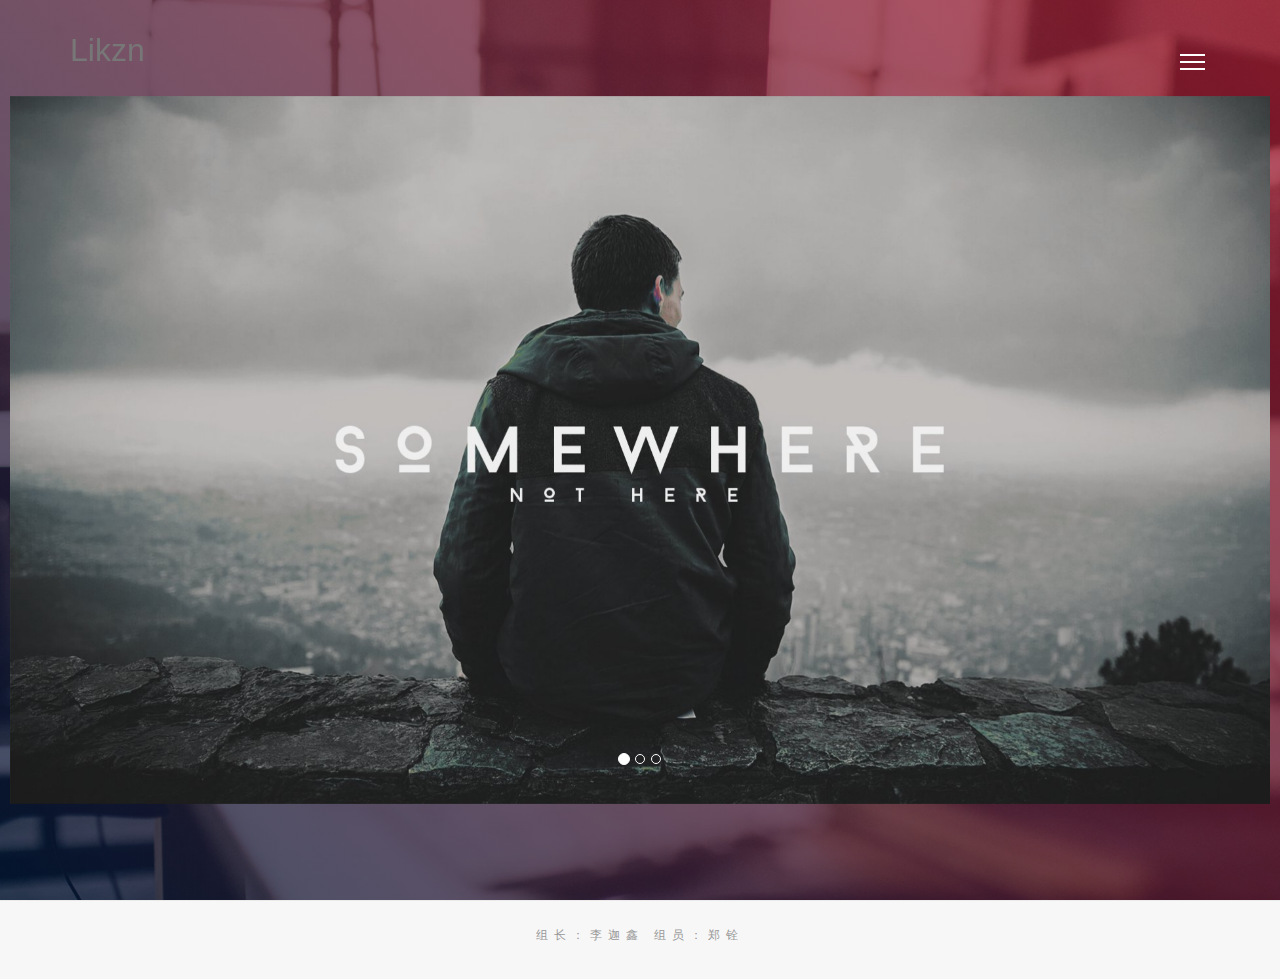
<file: src/main/resources/static/index.html>
<!DOCTYPE html>
<!--[if lt IE 7]>
<html lang="en" class="no-js lt-ie9 lt-ie8 lt-ie7"> <![endif]-->
<!--[if IE 7]>
<html lang="en" class="no-js lt-ie9 lt-ie8"> <![endif]-->
<!--[if IE 8]>
<html lang="en" class="no-js lt-ie9"> <![endif]-->
<!--[if gt IE 8]><!-->
<html lang="en" class="no-js"> <!--<![endif]-->
<head>
    <!-- Mobile Specific Meta -->
    <meta name="viewport" content="width=device-width, initial-scale=1">
    <!-- Author Meta -->
    <meta name="author" content="Themefisher">
    <!-- Meta Description -->
    <meta name="description" content="">
    <!-- Meta Keyword -->
    <meta name="keywords" content="">
    <!-- meta character set -->
    <meta charset="utf-8">
    <!-- Site Title -->
    <title>Quick</title>
    <!-- Favicon -->
    <link rel="shortcut icon" href="img/icons/">

    <!--
    CSS
    ============================================= -->
    <link rel="stylesheet" href="css/bootstrap.min.css">
    <link rel="stylesheet" href="css/owl.carousel.css">
    <link rel="stylesheet" href="css/justifiedGallery.min.css">
    <link rel="stylesheet" href="css/et-font.css">
    <link rel="stylesheet" href="css/animate.css">
    <link rel="stylesheet" href="css/owl.carousel.css">
    <link rel="stylesheet" href="css/owl.theme.css">
    <link rel="stylesheet" href="css/main.css">

    <!-- HTML5 shim and Respond.js for IE8 support of HTML5 elements and media queries -->
    <!-- WARNING: Respond.js doesn't work if you view the page via file:// -->
    <!--[if lt IE 9]>
    <script src="https://oss.maxcdn.com/html5shiv/3.7.2/html5shiv.min.js"></script>
    <script src="https://oss.maxcdn.com/respond/1.4.2/respond.min.js"></script>
    <![endif]-->
</head>

<body>
<!-- #preloader -->
<!-- end #preloader -->
<!-- #preloader -->
<div id="preloader">
    <div class="preloader loading">
        <span class="slice"></span>
        <span class="slice"></span>
        <span class="slice"></span>
        <span class="slice"></span>
        <span class="slice"></span>
        <span class="slice"></span>
    </div>
</div>
<!-- end #preloader -->
<header class="site-header navbar-fixed-top navbar-default">
    <div class="container">
        <!-- Brand and toggle get grouped for better mobile display -->
        <div class="navbar-header">
            <button type="button" class="navbar-toggle" data-toggle="collapse" data-target=".navbar-collapse">
                <span class="sr-only">Toggle navigation</span>
                <span class="icon-bar"></span>
                <span class="icon-bar"></span>
                <span class="icon-bar"></span>
            </button>
            <a class="navbar-brand" style="font-size: 200%">Likzn</a>
        </div>

        <div class="nav-toggle hidden-xs">
            <button class="toggle-btn">
                <span class="icon-bar"></span>
                <span class="icon-bar"></span>
                <span class="icon-bar"></span>
            </button>
        </div>

        <nav class="collapse navbar-collapse navbar-right">
            <ul class="nav navbar-nav main-manu">
                <li><a style="font-size: 140%" href="index.html">首页</a></li>
                <li><a style="font-size: 140%" href="blog.html">文章</a></li>
                <li><a style="font-size: 140%" href="comment.html">留言</a></li>
                <li><a style="font-size: 140%" href="about.html">关于</a></li>
            </ul>
        </nav><!-- /.navbar-collapse -->
    </div>
</header>

<div class="home-banner fullscreen">
    <div class="gradient"></div>
    <div class="banner-content dtable fullscreen">
        <div class="content-inner dtablecell">

            <div id="myCarousel" class="carousel slide col-md-12" data-ride="carousel" data-interval="4000">
                <!-- 轮播（Carousel）指标 -->
                <ol class="carousel-indicators">
                    <li data-target="#myCarousel" data-slide-to="0" class="active"></li>
                    <li data-target="#myCarousel" data-slide-to="1"></li>
                    <li data-target="#myCarousel" data-slide-to="2"></li>
                </ol>
                <!-- 轮播（Carousel）项目 -->
                <div class="carousel-inner">
                    <div class="item active">
                        <a href=""><img src="img/titu.jpg" >

                        </a>
                    </div>
                    <div class="item">
                        <a href=""><img src="img/titu.jpg" ></a>
                    </div>
                    <div class="item">
                        <a href=""><img src="img/titu.jpg"></a>
                    </div>
                </div>
                <!-- 轮播（Carousel）导航 -->
            </div>
        </div>
    </div>
</div>


<footer class="footer">
    <div class="conainer text-center wow zoomIn">
        <div class="copyright">
            <p>组长：李迦鑫 组员：郑铨</p>
        </div>
    </div>
</footer>


<!--
JavaScripts
========================== -->


<script src="js/vendor/jquery-1.11.1.min.js"></script>
<script src="js/bootstrap.min.js"></script>

<script src="js/wow.min.js"></script>
<script src="js/jquery.justifiedGallery.min.js"></script>

<script src="js/main.js"></script>
</body>
</html>
</file>
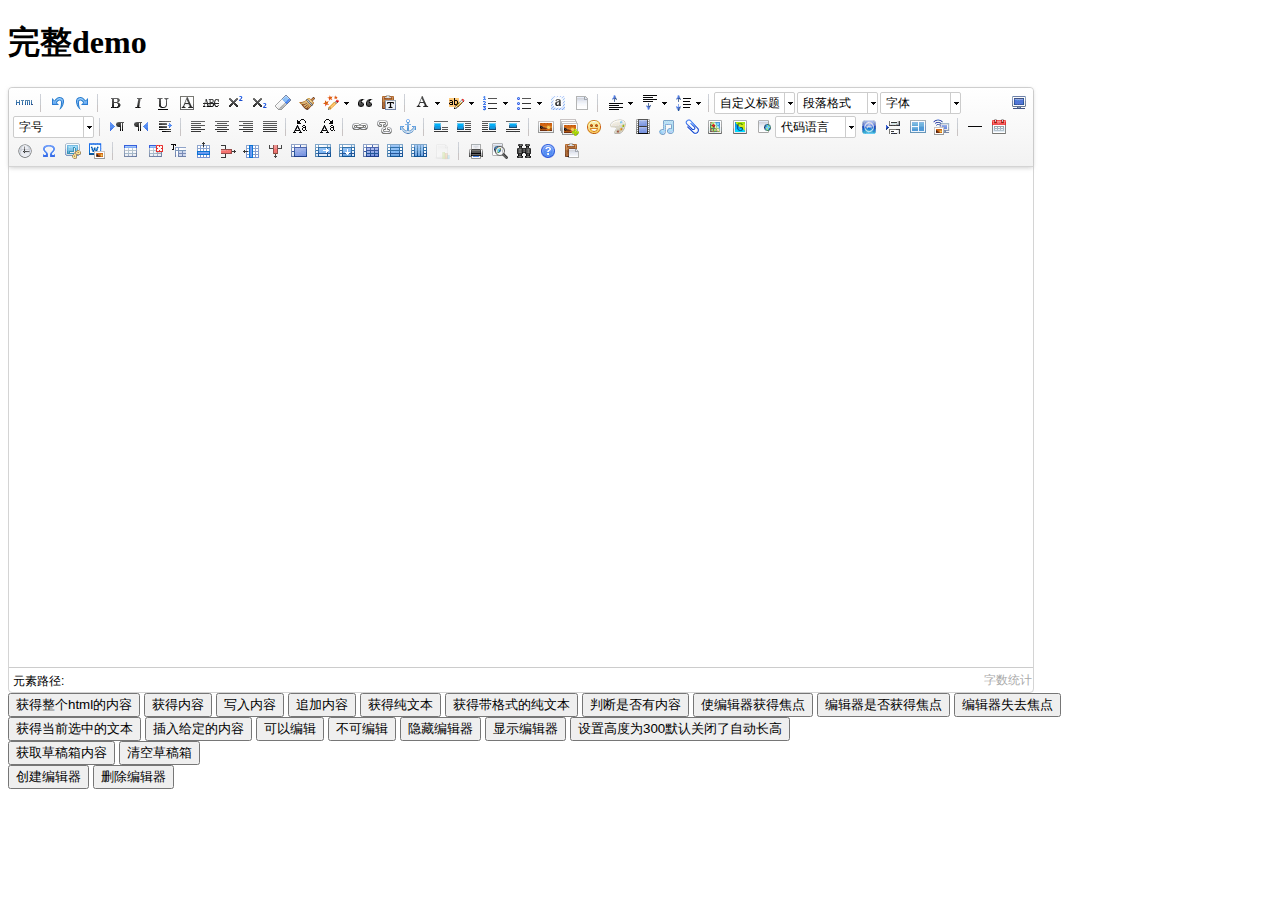
<file: src/main/resources/static/admin/lib/ueditor/index.html>
<!DOCTYPE HTML PUBLIC "-//W3C//DTD HTML 4.01 Transitional//EN"
        "http://www.w3.org/TR/html4/loose.dtd">
<html>
<head>
    <title>完整demo</title>
    <meta http-equiv="Content-Type" content="text/html;charset=utf-8"/>
    <script type="text/javascript" charset="utf-8" src="ueditor.config.js"></script>
    <script type="text/javascript" charset="utf-8" src="ueditor.all.min.js"> </script>
    <!--建议手动加在语言，避免在ie下有时因为加载语言失败导致编辑器加载失败-->
    <!--这里加载的语言文件会覆盖你在配置项目里添加的语言类型，比如你在配置项目里配置的是英文，这里加载的中文，那最后就是中文-->
    <script type="text/javascript" charset="utf-8" src="lang/zh-cn/zh-cn.js"></script>

    <style type="text/css">
        div{
            width:100%;
        }
    </style>
</head>
<body>
<div>
    <h1>完整demo</h1>
    <script id="editor" type="text/plain" style="width:1024px;height:500px;"></script>
</div>
<div id="btns">
    <div>
        <button onclick="getAllHtml()">获得整个html的内容</button>
        <button onclick="getContent()">获得内容</button>
        <button onclick="setContent()">写入内容</button>
        <button onclick="setContent(true)">追加内容</button>
        <button onclick="getContentTxt()">获得纯文本</button>
        <button onclick="getPlainTxt()">获得带格式的纯文本</button>
        <button onclick="hasContent()">判断是否有内容</button>
        <button onclick="setFocus()">使编辑器获得焦点</button>
        <button onmousedown="isFocus(event)">编辑器是否获得焦点</button>
        <button onmousedown="setblur(event)" >编辑器失去焦点</button>

    </div>
    <div>
        <button onclick="getText()">获得当前选中的文本</button>
        <button onclick="insertHtml()">插入给定的内容</button>
        <button id="enable" onclick="setEnabled()">可以编辑</button>
        <button onclick="setDisabled()">不可编辑</button>
        <button onclick=" UE.getEditor('editor').setHide()">隐藏编辑器</button>
        <button onclick=" UE.getEditor('editor').setShow()">显示编辑器</button>
        <button onclick=" UE.getEditor('editor').setHeight(300)">设置高度为300默认关闭了自动长高</button>
    </div>

    <div>
        <button onclick="getLocalData()" >获取草稿箱内容</button>
        <button onclick="clearLocalData()" >清空草稿箱</button>
    </div>

</div>
<div>
    <button onclick="createEditor()">
    创建编辑器</button>
    <button onclick="deleteEditor()">
    删除编辑器</button>
</div>

<script type="text/javascript">

    //实例化编辑器
    //建议使用工厂方法getEditor创建和引用编辑器实例，如果在某个闭包下引用该编辑器，直接调用UE.getEditor('editor')就能拿到相关的实例
    var ue = UE.getEditor('editor');


    function isFocus(e){
        alert(UE.getEditor('editor').isFocus());
        UE.dom.domUtils.preventDefault(e)
    }
    function setblur(e){
        UE.getEditor('editor').blur();
        UE.dom.domUtils.preventDefault(e)
    }
    function insertHtml() {
        var value = prompt('插入html代码', '');
        UE.getEditor('editor').execCommand('insertHtml', value)
    }
    function createEditor() {
        enableBtn();
        UE.getEditor('editor');
    }
    function getAllHtml() {
        alert(UE.getEditor('editor').getAllHtml())
    }
    function getContent() {
        var arr = [];
        arr.push("使用editor.getContent()方法可以获得编辑器的内容");
        arr.push("内容为：");
        arr.push(UE.getEditor('editor').getContent());
        alert(arr.join("\n"));
    }
    function getPlainTxt() {
        var arr = [];
        arr.push("使用editor.getPlainTxt()方法可以获得编辑器的带格式的纯文本内容");
        arr.push("内容为：");
        arr.push(UE.getEditor('editor').getPlainTxt());
        alert(arr.join('\n'))
    }
    function setContent(isAppendTo) {
        var arr = [];
        arr.push("使用editor.setContent('欢迎使用ueditor')方法可以设置编辑器的内容");
        UE.getEditor('editor').setContent('欢迎使用ueditor', isAppendTo);
        alert(arr.join("\n"));
    }
    function setDisabled() {
        UE.getEditor('editor').setDisabled('fullscreen');
        disableBtn("enable");
    }

    function setEnabled() {
        UE.getEditor('editor').setEnabled();
        enableBtn();
    }

    function getText() {
        //当你点击按钮时编辑区域已经失去了焦点，如果直接用getText将不会得到内容，所以要在选回来，然后取得内容
        var range = UE.getEditor('editor').selection.getRange();
        range.select();
        var txt = UE.getEditor('editor').selection.getText();
        alert(txt)
    }

    function getContentTxt() {
        var arr = [];
        arr.push("使用editor.getContentTxt()方法可以获得编辑器的纯文本内容");
        arr.push("编辑器的纯文本内容为：");
        arr.push(UE.getEditor('editor').getContentTxt());
        alert(arr.join("\n"));
    }
    function hasContent() {
        var arr = [];
        arr.push("使用editor.hasContents()方法判断编辑器里是否有内容");
        arr.push("判断结果为：");
        arr.push(UE.getEditor('editor').hasContents());
        alert(arr.join("\n"));
    }
    function setFocus() {
        UE.getEditor('editor').focus();
    }
    function deleteEditor() {
        disableBtn();
        UE.getEditor('editor').destroy();
    }
    function disableBtn(str) {
        var div = document.getElementById('btns');
        var btns = UE.dom.domUtils.getElementsByTagName(div, "button");
        for (var i = 0, btn; btn = btns[i++];) {
            if (btn.id == str) {
                UE.dom.domUtils.removeAttributes(btn, ["disabled"]);
            } else {
                btn.setAttribute("disabled", "true");
            }
        }
    }
    function enableBtn() {
        var div = document.getElementById('btns');
        var btns = UE.dom.domUtils.getElementsByTagName(div, "button");
        for (var i = 0, btn; btn = btns[i++];) {
            UE.dom.domUtils.removeAttributes(btn, ["disabled"]);
        }
    }

    function getLocalData () {
        alert(UE.getEditor('editor').execCommand( "getlocaldata" ));
    }

    function clearLocalData () {
        UE.getEditor('editor').execCommand( "clearlocaldata" );
        alert("已清空草稿箱")
    }
</script>
</body>
</html>
</file>
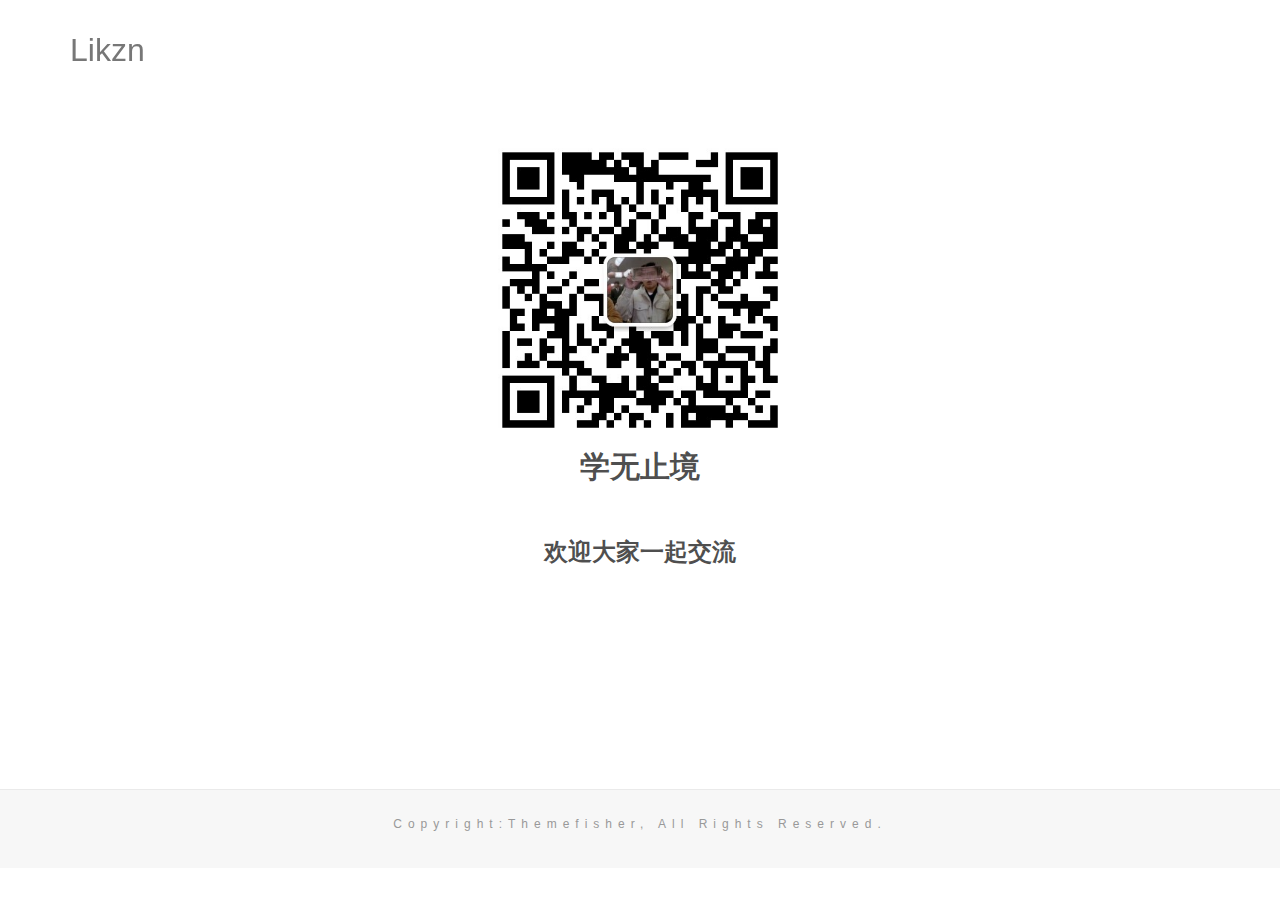
<file: src/main/resources/static/about.html>
<!DOCTYPE html>
<!--[if lt IE 7]>
<html lang="en" class="no-js lt-ie9 lt-ie8 lt-ie7"> <![endif]-->
<!--[if IE 7]>
<html lang="en" class="no-js lt-ie9 lt-ie8"> <![endif]-->
<!--[if IE 8]>
<html lang="en" class="no-js lt-ie9"> <![endif]-->
<!--[if gt IE 8]><!-->
<html lang="en" class="no-js"> <!--<![endif]-->
<head>
    <!-- Mobile Specific Meta -->
    <meta name="viewport" content="width=device-width, initial-scale=1">
    <!-- Author Meta -->
    <meta name="author" content="Themefisher">
    <!-- Meta Description -->
    <meta name="description" content="">
    <!-- Meta Keyword -->
    <meta name="keywords" content="">
    <!-- meta character set -->
    <meta charset="utf-8">
    <!-- Site Title -->
    <title>Quick</title>
    <!-- Favicon -->
    <link rel="shortcut icon" href="img/icons/">

    <!--
    CSS
    ============================================= -->

    <link rel="stylesheet" href="css/bootstrap.min.css">
    <link rel="stylesheet" href="css/owl.carousel.css">
    <link rel="stylesheet" href="css/justifiedGallery.min.css">
    <link rel="stylesheet" href="css/et-font.css">
    <link rel="stylesheet" href="css/animate.css">
    <link rel="stylesheet" href="css/owl.carousel.css">
    <link rel="stylesheet" href="css/owl.theme.css">
    <link rel="stylesheet" href="css/main.css">
    <link href="css/about.css" rel="stylesheet">

    <!-- HTML5 shim and Respond.js for IE8 support of HTML5 elements and media queries -->
    <!-- WARNING: Respond.js doesn't work if you view the page via file:// -->
    <!--[if lt IE 9]>
    <script src="https://oss.maxcdn.com/html5shiv/3.7.2/html5shiv.min.js"></script>
    <script src="https://oss.maxcdn.com/respond/1.4.2/respond.min.js"></script>
    <![endif]-->
</head>

<body>
<!-- #preloader -->
<!-- end #preloader -->
<!-- #preloader -->
<div id="preloader">
    <div class="preloader loading">
        <span class="slice"></span>
        <span class="slice"></span>
        <span class="slice"></span>
        <span class="slice"></span>
        <span class="slice"></span>
        <span class="slice"></span>
    </div>
</div>
<!-- end #preloader -->
<header class="site-header navbar-fixed-top navbar-default">
    <div class="container">
        <!-- Brand and toggle get grouped for better mobile display -->
        <div class="navbar-header">
            <button type="button" class="navbar-toggle" data-toggle="collapse" data-target=".navbar-collapse">
                <span class="sr-only">Toggle navigation</span>
                <span class="icon-bar"></span>
                <span class="icon-bar"></span>
                <span class="icon-bar"></span>
            </button>
            <a class="navbar-brand" style="font-size: 200%">Likzn</a>
        </div>

        <div class="nav-toggle hidden-xs">
            <button class="toggle-btn">
                <span class="icon-bar"></span>
                <span class="icon-bar"></span>
                <span class="icon-bar"></span>
            </button>
        </div>

        <nav class="collapse navbar-collapse navbar-right">
            <ul class="nav navbar-nav main-manu">
                <li><a style="font-size: 140%" href="index.html">首页</a></li>
                <li><a style="font-size: 140%" href="blog.html">文章</a></li>
                <li><a style="font-size: 140%" href="comment.html">留言</a></li>
                <li><a style="font-size: 140%" href="about.html">关于</a></li>
            </ul>
        </nav><!-- /.navbar-collapse -->
    </div>
</header>


<!--中间的内容-->
<div id="content">

    <div  style="text-align: center"> <img src="./img/me.jpg" style="width: 25%" alt="">
    </div>


    <div  style="text-align: center"> <h2>学无止境</h2>
        <br><br>
            <h3>欢迎大家一起交流</h3>
        <br><br><br>
        <br><br><br>
        <br><br>
    </div>





</div>

<footer class="footer">
    <div class="conainer text-center wow zoomIn">
        <div class="copyright">
            <p>Copyright:Themefisher, All Rights Reserved.</p>
        </div>
    </div>
</footer>


<!--
JavaScripts
========================== -->


<script src="js/vendor/jquery-1.11.1.min.js"></script>
<script src="js/bootstrap.min.js"></script>

<script src="js/wow.min.js"></script>
<script src="js/jquery.justifiedGallery.min.js"></script>

<script src="js/main.js"></script>
</body>
</html>
</file>
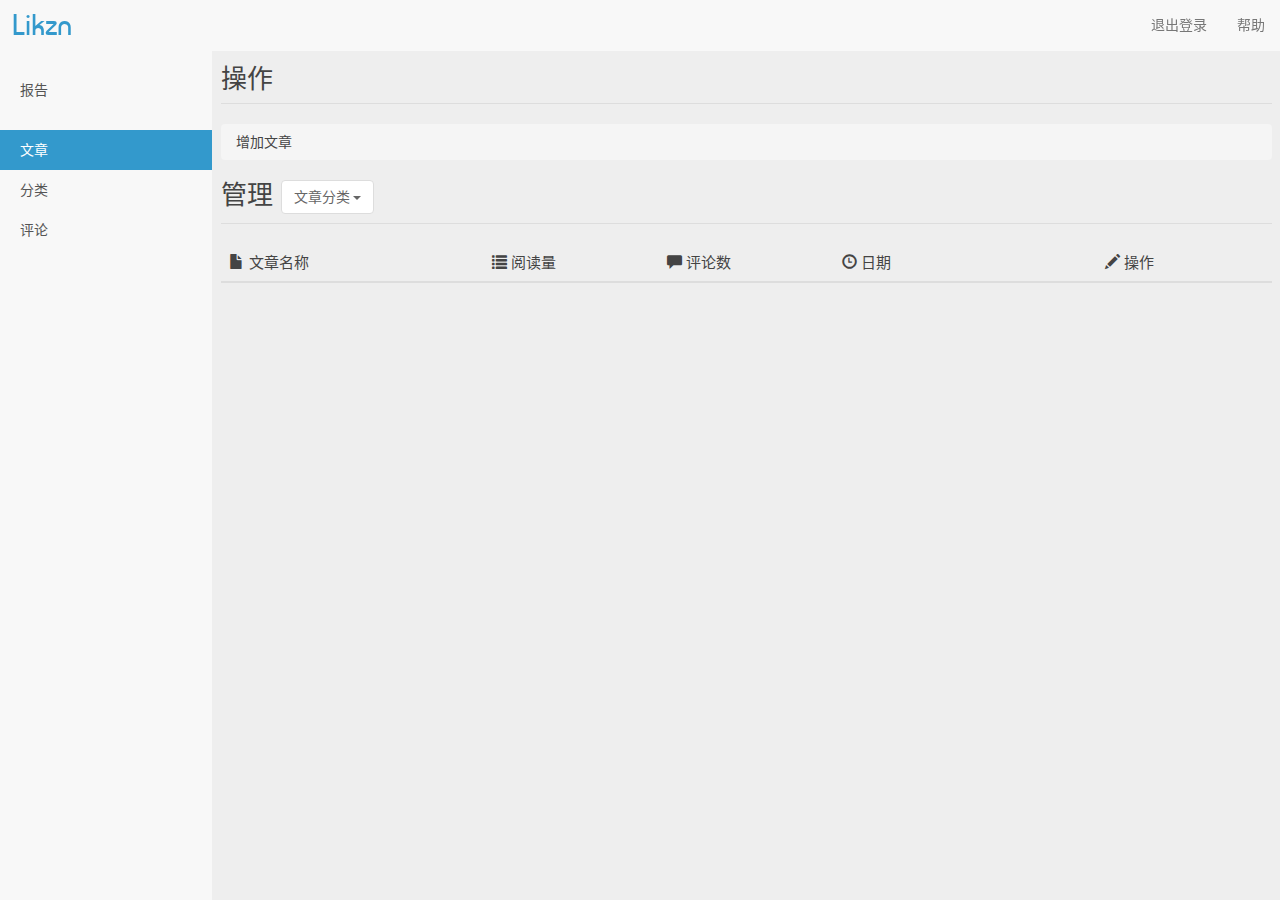
<file: src/main/resources/static/admin/article.html>
<!doctype html>
<html lang="zh-CN">
<head>
    <meta charset="utf-8">
    <meta name="renderer" content="webkit">
    <meta http-equiv="X-UA-Compatible" content="IE=edge">
    <meta name="viewport" content="width=device-width, initial-scale=1">
    <title>后台博客系统</title>
    <link rel="stylesheet" type="text/css" href="css/bootstrap.min.css">
    <link rel="stylesheet" type="text/css" href="css/style.css">
    <link rel="stylesheet" type="text/css" href="css/font-awesome.min.css">
    <link rel="apple-touch-icon-precomposed" href="images/icon/icon.png">
    <link rel="shortcut icon" href="images/icon/favicon.ico">
    <script src="js/jquery-2.1.4.min.js"></script>
    <!--[if gte IE 9]>
    <script src="js/jquery-1.11.1.min.js" type="text/javascript"></script>
    <script src="js/html5shiv.min.js" type="text/javascript"></script>
    <script src="js/respond.min.js" type="text/javascript"></script>
    <script src="js/selectivizr-min.js" type="text/javascript"></script>
    <![endif]-->
    <!--[if lt IE 9]>
    <script>window.location.href = 'upgrade-browser.html';</script>
    <![endif]-->
</head>

<body class="user-select">
<section class="container-fluid">
    <header>
        <nav class="navbar navbar-default navbar-fixed-top">
            <div class="container-fluid">
                <div class="navbar-header">
                    <button type="button" class="navbar-toggle collapsed" data-toggle="collapse"
                            data-target="#bs-example-navbar-collapse-1" aria-expanded="false"><span
                            class="sr-only">切换导航</span> <span class="icon-bar"></span> <span class="icon-bar"></span>
                        <span class="icon-bar"></span></button>
                    <a class="navbar-brand" href="/">Likzn</a></div>
                <div class="collapse navbar-collapse" id="bs-example-navbar-collapse-1">
                    <ul class="nav navbar-nav navbar-right">
                        <li><a href="/Index/outLogin" onClick="if(!confirm('是否确认退出？'))return false;">退出登录</a></li>
                        <li><a data-toggle="modal" data-target="#WeChat">帮助</a></li>
                    </ul>
                </div>
            </div>
        </nav>
    </header>
    <div class="row">
        <aside class="col-sm-3 col-md-2 col-lg-2 sidebar">
            <ul class="nav nav-sidebar">
                <li><a href="main.html">报告</a></li>
            </ul>
            <ul class="nav nav-sidebar">
                <li class="active"><a  href="article.html">文章</a></li>
                <li><a href="category.html">分类</a></li>
                <li><a href="comment.html">评论</a></li>

            </ul>
        </aside>
        <div class="col-sm-9 col-sm-offset-3 col-md-10 col-lg-10 col-md-offset-2 main" id="main">
            <form action="/Article/checkAll" method="post">
                <h1 class="page-header">操作</h1>
                <ol class="breadcrumb">
                    <li><span data-toggle="modal" data-target="#myModal" style="cursor:pointer">增加文章</span></li>
                </ol>
                <h1 class="page-header">管理

                    <div class="btn-group">
                        <button type="button" class="btn btn-default dropdown-toggle" data-toggle="dropdown">
                            <span class="buttonText">文章分类</span>
                            <span class="caret"></span>
                        </button>
                        <ul class="dropdown-menu" id="articleCategory" role="menu">
                        </ul>
                    </div>

                </h1>

                <div class="table-responsive">
                    <table class="table table-striped table-hover" id="article-table">
                        <thead>
                        <tr>
                            <th class="col-md-3"><span class="glyphicon glyphicon-file"></span> <span>文章名称</span></th>
                            <th class="col-md-2"><span class="glyphicon glyphicon-list"></span> <span >阅读量</span></th>
                            <th class="col-md-2"><span class="glyphicon glyphicon-comment"></span> <span>评论数</span></th>
                            <th class="col-md-3"><span class="glyphicon glyphicon-time"></span> <span >日期</span></th>
                            <th class="col-md-2"><span class="glyphicon glyphicon-pencil"></span> <span >操作</span></th>
                        </tr>
                        </thead>
                        <tbody id="article-visit">

                        </tbody>
                    </table>
                </div>
            </form>
        </div>
    </div>
</section>

<!--增加文章模态框-->
<div class="modal fade" id="myModal" tabindex="-1" role="dialog" aria-labelledby="myModalLabel" aria-hidden="true">
    <div class="modal-dialog">
        <div class="modal-content">
            <div class="modal-header">
                <button type="button" class="close" data-dismiss="modal" aria-hidden="true">&times;</button>
                <h4 class="modal-title" id="myModalLabel">增加文章</h4>
            </div>
            <div class="modal-body">
                <div class="row">
                    <div class="col-md-12">
                        <label>文章标题:</label>
                        <input class="form-control" id="articleTitle">
                    </div>
                </div>
                <!-- /. END ROW -->
                <div class="row">
                    <div class="col-md-12">
                        <label>文章简介：</label>
                    </div>
                </div>
                <!-- /. END ROW -->
                <div class="row">
                    <div class="col-md-12">
                        <textarea id="articleSummary" class="form-control" rows="2"></textarea>
                    </div>
                </div>
                <!-- /. END ROW -->
                <div class="row">
                    <div class="col-md-4 col-sm-4 col-xs-4">
                        <label>是否置顶：</label>
                        <input type="checkbox" id="articleTop">
                    </div>
                    <div class="col-md-8 col-sm-8 col-xs-8">
                        <label>文章分类：</label>
                        <select id="articleCategories">

                        </select>

                    </div>
                </div>

                <!-- /. END ROW -->
                <div class="row">
                    <div class="col-md-12">
                        <label>文章内容</label>
                        <textarea id="articleContent" class="form-control" rows="12"></textarea>
                    </div>
                </div>
                <!-- /. END ROW -->

            </div>
            <div class="modal-footer">
                <button type="button" class="btn btn-default" data-dismiss="modal">关闭</button>
                <button type="button" class="btn btn-success" id="addArticle">增加</button>
            </div>
        </div><!-- /.modal-content -->
    </div><!-- /.modal -->
</div>
<!--修改文章模态框-->

<div class="modal fade" id="updateArticleModal" tabindex="-1" role="dialog" aria-labelledby="myModalLabel" aria-hidden="true">
    <div class="modal-dialog">
        <div class="modal-content">
            <div class="modal-header">
                <button type="button" class="close" data-dismiss="modal" aria-hidden="true">&times;</button>
                <h4 class="modal-title" id="ModalLabel">更新文章</h4>
            </div>
            <div class="modal-body">
                <div class="row">
                    <div class="col-md-12">
                        <label>文章标题:</label>
                        <input class="form-control" id="updateArticleTitle">
                    </div>
                </div>
                <!-- /. END ROW -->
                <div class="row">
                    <div class="col-md-12">
                        <label>文章简介：</label>
                    </div>
                </div>
                <!-- /. END ROW -->
                <div class="row">
                    <div class="col-md-12">
                        <textarea id="updateArticleSummary" class="form-control" rows="2"></textarea>
                    </div>
                </div>
                <!-- /. END ROW -->
                <div class="row">
                    <div class="col-md-4 col-sm-4 col-xs-4">
                        <label>是否置顶：</label>
                        <input type="checkbox" id="updateArticleTop">
                    </div>
                    <div class="col-md-8 col-sm-8 col-xs-8">
                        <label>文章分类：</label>
                        <select id="updateArticleCategories">

                        </select>

                    </div>
                </div>

                <!-- /. END ROW -->
                <div class="row">
                    <div class="col-md-12">
                        <label>文章内容</label>
                        <textarea id="updateArticleContent" class="form-control" rows="12"></textarea>
                    </div>
                </div>
                <!-- /. END ROW -->

            </div>
            <div class="modal-footer">
                <button type="button" class="btn btn-default" data-dismiss="modal">关闭</button>
                <button type="button" class="btn btn-success" id="updateArticle" updateArticleId="">更新</button>
            </div>
        </div><!-- /.modal-content -->
    </div><!-- /.modal -->
</div>
//删除文章模态框
<div class="modal fade" id="deleteModal" tabindex="-1" role="dialog" aria-labelledby="myModalLabel" aria-hidden="true">
    <div class="modal-dialog">
        <div class="modal-content">
            <div class="modal-header alert-danger">
                <button type="button" class="close" data-dismiss="modal" aria-hidden="true">&times;</button>
                <h4 class="modal-title" >警告信息</h4>
            </div>
            <div class="modal-body">
                请确认是否删除！
            </div>
            <div class="modal-footer">
                <button type="button" id="confirmBtn" class="btn btn-danger" data-dismiss="modal" articleId="">确认
                </button>
                <button type="button" class="btn btn-default" data-dismiss="modal">取消</button>
            </div>

        </div>
    </div>
</div>
<!--微信二维码模态框-->
<div class="modal fade user-select" id="WeChat" tabindex="-1" role="dialog" aria-labelledby="WeChatModalLabel">
    <div class="modal-dialog" role="document" style="margin-top:120px;max-width:280px;">
        <div class="modal-content">
            <div class="modal-header">
                <button type="button" class="close" data-dismiss="modal" aria-label="Close"><span aria-hidden="true">&times;</span>
                </button>
                <h4 class="modal-title" id="WeChatModalLabel" style="cursor:default;">微信扫一扫</h4>
            </div>
            <div class="modal-body" style="text-align:center"><img src="images/weixin.jpg" alt=""
                                                                   style="cursor:pointer"/></div>
        </div>
    </div>
</div>

<script src="js/bootstrap.min.js"></script>
<script src="js/admin-scripts.js"></script>
<script src="js/dataTables/jquery.dataTables.js"></script>
<script src="js/dataTables/dataTables.bootstrap.js"></script>
<script>
    //是否确认删除
    $(function () {
        $("#main table tbody tr td a").click(function () {
            var name = $(this);
            var id = name.attr("rel"); //对应id
            if (event.srcElement.outerText == "删除") {
                if (window.confirm("此操作不可逆，是否确认？")) {
                    $.ajax({
                        type: "POST",
                        url: "/Article/delete",
                        data: "id=" + id,
                        cache: false, //不缓存此页面
                        success: function (data) {
                            window.location.reload();
                        }
                    });
                }
                ;
            }
            ;
        });
    });
</script>
<script src="js/adminJs/article.js"></script>
</body>
</html>
</file>
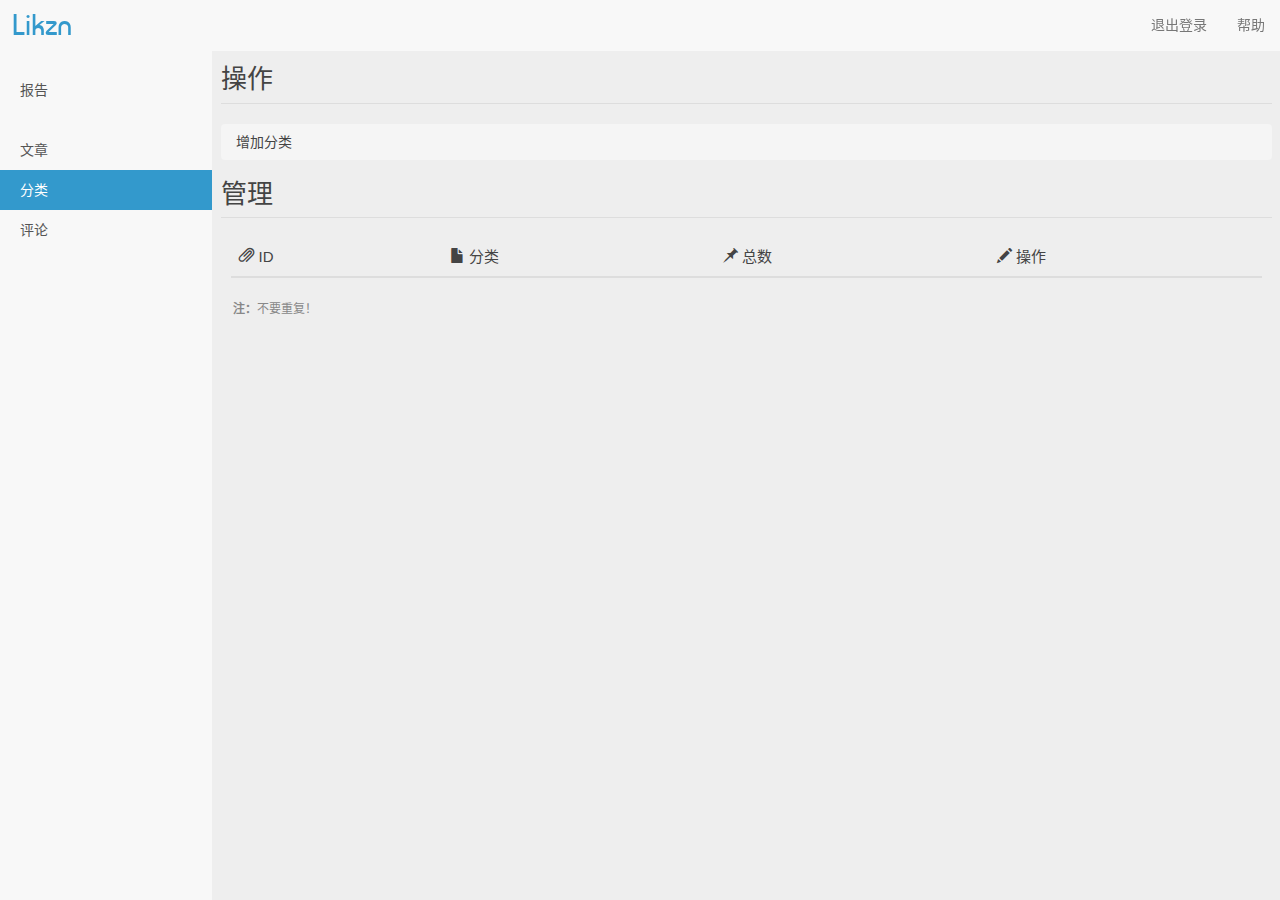
<file: src/main/resources/static/admin/category.html>
<!doctype html>
<html lang="zh-CN">
<head>
    <meta charset="utf-8">
    <meta name="renderer" content="webkit">
    <meta http-equiv="X-UA-Compatible" content="IE=edge">
    <meta name="viewport" content="width=device-width, initial-scale=1">
    <title>后台博客系统</title>
    <link rel="stylesheet" type="text/css" href="css/bootstrap.min.css">
    <link rel="stylesheet" type="text/css" href="css/style.css">
    <link rel="stylesheet" type="text/css" href="css/font-awesome.min.css">
    <link rel="apple-touch-icon-precomposed" href="images/icon/icon.png">
    <link rel="shortcut icon" href="images/icon/favicon.ico">
    <script src="js/jquery-2.1.4.min.js"></script>
    <!--[if gte IE 9]>
    <script src="js/jquery-1.11.1.min.js" type="text/javascript"></script>
    <script src="js/html5shiv.min.js" type="text/javascript"></script>
    <script src="js/respond.min.js" type="text/javascript"></script>
    <script src="js/selectivizr-min.js" type="text/javascript"></script>
    <![endif]-->
    <!--[if lt IE 9]>
    <script>window.location.href = 'upgrade-browser.html';</script>
    <![endif]-->
</head>

<body class="user-select">
<section class="container-fluid">
    <header>
        <nav class="navbar navbar-default navbar-fixed-top">
            <div class="container-fluid">
                <div class="navbar-header">
                    <button type="button" class="navbar-toggle collapsed" data-toggle="collapse"
                            data-target="#bs-example-navbar-collapse-1" aria-expanded="false"><span
                            class="sr-only">切换导航</span> <span class="icon-bar"></span> <span class="icon-bar"></span>
                        <span class="icon-bar"></span></button>
                    <a class="navbar-brand" href="/">Likzn</a></div>
                <div class="collapse navbar-collapse" id="bs-example-navbar-collapse-1">
                    <ul class="nav navbar-nav navbar-right">
                        <li><a href="/Index/outLogin" onClick="if(!confirm('是否确认退出？'))return false;">退出登录</a></li>
                        <li><a data-toggle="modal" data-target="#WeChat">帮助</a></li>
                    </ul>
                </div>
            </div>
        </nav>
    </header>
    <div class="row">
        <aside class="col-sm-3 col-md-2 col-lg-2 sidebar">
            <ul class="nav nav-sidebar">
                <li><a href="main.html">报告</a></li>
            </ul>
            <ul class="nav nav-sidebar">
                <li><a href="article.html">文章</a></li>
                <li class="active"><a href="category.html">分类</a></li>
                <li><a href="comment.html">评论</a></li>

            </ul>
        </aside>
        <div class="col-sm-9 col-sm-offset-3 col-md-10 col-lg-10 col-md-offset-2 main" id="main">
            <h1 class="page-header">操作</h1>
            <ol class="breadcrumb">
                <li><span data-toggle="modal" data-target="#myModal" style="cursor:pointer">增加分类</span></li>
            </ol>
            <h1 class="page-header">管理 </h1>
            <div class="col-md-12">
                <div class="table-responsive">
                    <table class="table table-striped table-hover" id="category-table">
                        <thead>
                        <tr>
                            <th><span class="glyphicon glyphicon-paperclip"></span> <span
                                    class="visible-lg">ID</span></th>
                            <th><span class="glyphicon glyphicon-file"></span> <span class="visible-lg">分类</span>
                            </th>
                            <th><span class="glyphicon glyphicon-pushpin"></span> <span class="visible-lg">总数</span>
                            </th>
                            <th><span class="glyphicon glyphicon-pencil"></span> <span class="visible-lg">操作</span>
                            </th>
                        </tr>
                        </thead>
                        <tbody id="category-visit">

                        </tbody>
                    </table>
                    <span class="prompt-text"><strong>注：</strong>不要重复！</span></div>
            </div>
        </div>
    </div>
</section>

<!--微信二维码模态框-->
<div class="modal fade user-select" id="WeChat" tabindex="-1" role="dialog" aria-labelledby="WeChatModalLabel">
    <div class="modal-dialog" role="document" style="margin-top:120px;max-width:280px;">
        <div class="modal-content">
            <div class="modal-header">
                <button type="button" class="close" data-dismiss="modal" aria-label="Close"><span aria-hidden="true">&times;</span>
                </button>
                <h4 class="modal-title" id="WeChatModalLabel" style="cursor:default;">微信扫一扫</h4>
            </div>
            <div class="modal-body" style="text-align:center"><img src="images/weixin.jpg" alt=""
                                                                   style="cursor:pointer"/></div>
        </div>
    </div>
</div>
<!--删除留言模态框 -->
<div class="modal fade" id="deleteModal" tabindex="-1" role="dialog" aria-labelledby="myModalLabel" aria-hidden="true">
    <div class="modal-dialog">
        <div class="modal-content">
            <div class="modal-header alert-danger">
                <button type="button" class="close" data-dismiss="modal" aria-hidden="true">&times;</button>
                <h4 class="modal-title">警告信息</h4>
            </div>
            <div class="modal-body">
                请确认是否删除！
            </div>
            <div class="modal-footer">
                <button type="button" id="confirmBtn" class="btn btn-danger" data-dismiss="modal" categoryId="">确认
                </button>
                <button type="button" class="btn btn-default" data-dismiss="modal">取消</button>
            </div>

        </div>
    </div>
</div>
<!--增加分类 -->
<div class="modal fade" id="myModal" tabindex="-1" role="dialog" aria-labelledby="myModalLabel">
    <div class="modal-dialog" role="document">
        <div class="modal-content">
            <div class="modal-header">
                <button type="button" class="close" data-dismiss="modal" aria-label="Close"><span
                        aria-hidden="true">&times;</span></button>
                <h4 class="modal-title" id="myModalLabel">增加分类</h4>
            </div>
            <div class="modal-body">

                <div class="row">
                    <div class="col-md-12">
                        <label>分类名称</label>
                        <input class="form-control" id="categoryName">
                    </div>
                </div>
                <div class="row">
                    <div class="col-md-12">
                        <span class="prompt-text"><strong>注：</strong>不要重复！</span>
                    </div>
                </div>

            </div>
            <div class="modal-footer">
                <button type="button" class="btn btn-default" data-dismiss="modal">关闭</button>
                <button type="button" class="btn btn-success" id="submitCategory">提交</button>
            </div>
        </div>
    </div>
</div>
<!--修改分类模态框-->
<div class="modal fade" id="updateModal" tabindex="-1" role="dialog" aria-labelledby="myModalLabel">
    <div class="modal-dialog" role="document">
        <div class="modal-content">
            <div class="modal-header">
                <button type="button" class="close" data-dismiss="modal" aria-label="Close"><span
                        aria-hidden="true">&times;</span></button>
                <h4 class="modal-title">修改</h4>
            </div>
            <div class="modal-body">
                <div class="form-group categoryForm">
                    <label>原名称</label>
                    <span class="form-control" id="oldCategory" updateCategoryId=""></span>
                    <label>修改名称：</label>
                    <input class="form-control" name="name" id="updateName"/>
                    <p class="help-block">注意：请不要重复填写分类名称！</p>
                    <div class="text-center">
                        <button type="button" class="btn btn-success" data-dismiss="modal" id="updateCategoryBtn">
                            确认更新
                        </button>
                        <button type="button" class="btn btn-default" data-dismiss="modal">取消</button>
                    </div>
                </div>

            </div>

        </div>
    </div>
</div>

<script src="js/bootstrap.min.js"></script>
<script src="js/admin-scripts.js"></script>
<script src="js/adminJs/category.js"></script>
<script src="js/dataTables/jquery.dataTables.js"></script>
<script src="js/dataTables/dataTables.bootstrap.js"></script>
</body>
</html>
</file>
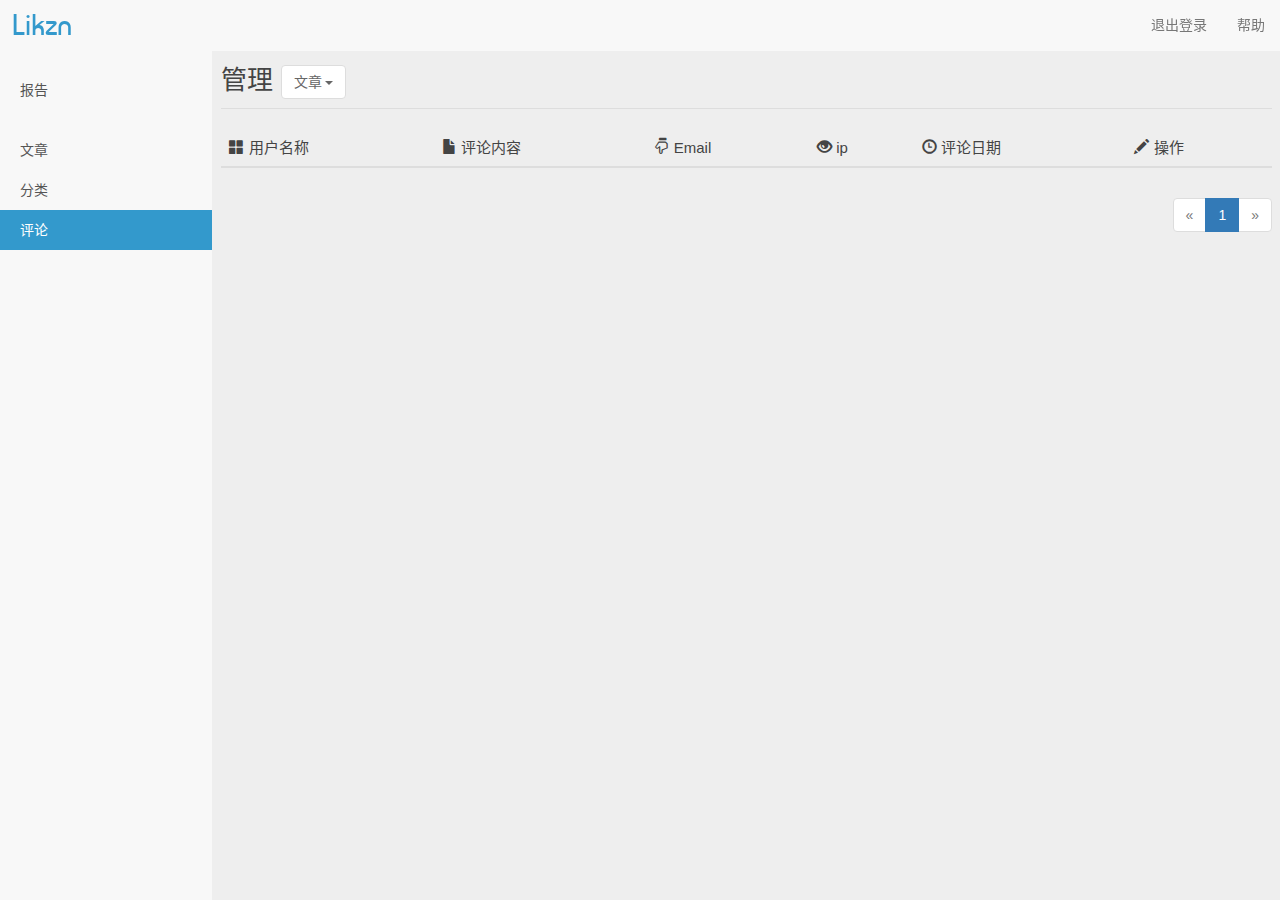
<file: src/main/resources/static/admin/comment.html>
<!doctype html>
<html lang="zh-CN">
<head>
    <meta charset="utf-8">
    <meta name="renderer" content="webkit">
    <meta http-equiv="X-UA-Compatible" content="IE=edge">
    <meta name="viewport" content="width=device-width, initial-scale=1">
    <title>后台博客系统</title>
    <link rel="stylesheet" type="text/css" href="css/bootstrap.min.css">
    <link rel="stylesheet" type="text/css" href="css/style.css">
    <link rel="stylesheet" type="text/css" href="css/font-awesome.min.css">
    <link rel="apple-touch-icon-precomposed" href="images/icon/icon.png">
    <link rel="shortcut icon" href="images/icon/favicon.ico">
    <script src="js/jquery-2.1.4.min.js"></script>
    <!--[if gte IE 9]>
    <script src="js/jquery-1.11.1.min.js" type="text/javascript"></script>
    <script src="js/html5shiv.min.js" type="text/javascript"></script>
    <script src="js/respond.min.js" type="text/javascript"></script>
    <script src="js/selectivizr-min.js" type="text/javascript"></script>
    <![endif]-->
    <!--[if lt IE 9]>
    <script>window.location.href = 'upgrade-browser.html';</script>
    <![endif]-->
</head>

<body class="user-select">
<section class="container-fluid">
    <header>
        <nav class="navbar navbar-default navbar-fixed-top">
            <div class="container-fluid">
                <div class="navbar-header">
                    <button type="button" class="navbar-toggle collapsed" data-toggle="collapse"
                            data-target="#bs-example-navbar-collapse-1" aria-expanded="false"><span
                            class="sr-only">切换导航</span> <span class="icon-bar"></span> <span class="icon-bar"></span>
                        <span class="icon-bar"></span></button>
                    <a class="navbar-brand" href="/">Likzn</a></div>
                <div class="collapse navbar-collapse" id="bs-example-navbar-collapse-1">
                    <ul class="nav navbar-nav navbar-right">
                        <li><a href="/Index/outLogin" onClick="if(!confirm('是否确认退出？'))return false;">退出登录</a></li>
                        <li><a data-toggle="modal" data-target="#WeChat">帮助</a></li>
                    </ul>
                </div>
            </div>
        </nav>
    </header>
    <div class="row">
        <aside class="col-sm-3 col-md-2 col-lg-2 sidebar">
            <ul class="nav nav-sidebar">
                <li><a href="main.html">报告</a></li>
            </ul>
            <ul class="nav nav-sidebar">
                <li><a href="article.html">文章</a></li>
                <li><a href="notice.html">分类</a></li>
                <li class="active"><a href="comment.html">评论</a></li>
            </ul>
        </aside>
        <div class="col-sm-9 col-sm-offset-3 col-md-10 col-lg-10 col-md-offset-2 main" id="main">
            <form action="/Comment/checkAll" method="post">
                <h1 class="page-header">管理
                    <div class="btn-group">
                        <button type="button" class="btn btn-default dropdown-toggle" data-toggle="dropdown">
                            <span class="buttonText">文章</span>
                            <span class="caret"></span>
                        </button>
                        <ul class="dropdown-menu" role="menu">
                        </ul>
                    </div>
                </h1>

                <div class="table-responsive">
                    <table class="table table-striped table-hover">
                        <thead>
                        <tr>
                            <th><span class="glyphicon glyphicon-th-large"></span> <span class="visible-lg">用户名称</span>
                            </th>
                            <th><span class="glyphicon glyphicon-file"></span> <span class="visible-lg">评论内容</span></th>
                            <th><span class="glyphicon glyphicon-hand-down"></span> <span class="visible-lg">Email</span></th>
                            <th><span class="glyphicon glyphicon-eye-open"></span> <span class="visible-lg">ip</span></th>
                            <th><span class="glyphicon glyphicon-time"></span> <span class="visible-lg">评论日期</span></th>
                            <th><span class="glyphicon glyphicon-pencil"></span> <span class="visible-lg">操作</span></th>
                        </tr>
                        </thead>
                        <tbody>

                        </tbody>
                    </table>
                </div>
                <footer class="message_footer">
                    <nav>
                        <ul class="pagination pagenav">
                            <li class="disabled"><a aria-label="Previous"> <span aria-hidden="true">&laquo;</span> </a>
                            </li>
                            <li class="active"><a>1</a></li>
                            <li class="disabled"><a aria-label="Next"> <span aria-hidden="true">&raquo;</span> </a></li>
                        </ul>
                    </nav>
                </footer>
            </form>
        </div>
    </div>
</section>
<!--查看评论模态框-->
<div class="modal fade" id="seeComment" tabindex="-1" role="dialog" aria-labelledby="myModalLabel">
    <div class="modal-dialog" role="document">
        <div class="modal-content">
            <div class="modal-header">
                <button type="button" class="close" data-dismiss="modal" aria-label="Close"><span aria-hidden="true">&times;</span>
                </button>
                <h4 class="modal-title">查看评论</h4>
            </div>
            <div class="modal-body">
                <table class="table" style="margin-bottom:0px;">
                    <thead>
                    <tr></tr>
                    </thead>
                    <tbody>
                    <tr>
                        <td wdith="20%">评论ID:</td>
                        <td width="80%" class="see-comment-id"></td>
                    </tr>
                    <tr>
                        <td wdith="20%">评论页面:</td>
                        <td width="80%" class="see-comment-page"></td>
                    </tr>
                    <tr>
                        <td wdith="20%">评论内容:</td>
                        <td width="80%" class="see-comment-content"></td>
                    </tr>
                    <tr>
                        <td wdith="20%">IP:</td>
                        <td width="80%" class="see-comment-ip"></td>
                    </tr>
                    <tr>
                        <td wdith="20%">所在地:</td>
                        <td width="80%" class="see-comment-address"></td>
                    </tr>
                    <tr>
                        <td wdith="20%">系统:</td>
                        <td width="80%" class="see-comment-system"></td>
                    </tr>
                    <tr>
                        <td wdith="20%">浏览器:</td>
                        <td width="80%" class="see-comment-browser"></td>
                    </tr>
                    </tbody>
                    <tfoot>
                    <tr></tr>
                    </tfoot>
                </table>
            </div>
            <div class="modal-footer">
                <button type="button" class="btn btn-default" data-dismiss="modal">朕已阅</button>
            </div>
        </div>
    </div>
</div>
<!--个人信息模态框-->
<div class="modal fade" id="seeUserInfo" tabindex="-1" role="dialog" aria-labelledby="myModalLabel">
    <div class="modal-dialog" role="document">
        <form action="" method="post">
            <div class="modal-content">
                <div class="modal-header">
                    <button type="button" class="close" data-dismiss="modal" aria-label="Close"><span
                            aria-hidden="true">&times;</span></button>
                    <h4 class="modal-title">个人信息</h4>
                </div>
                <div class="modal-body">
                    <table class="table" style="margin-bottom:0px;">
                        <thead>
                        <tr></tr>
                        </thead>
                        <tbody>
                        <tr>
                            <td wdith="20%">姓名:</td>
                            <td width="80%"><input type="text" value="王雨" class="form-control" name="truename"
                                                   maxlength="10" autocomplete="off"/></td>
                        </tr>
                        <tr>
                            <td wdith="20%">用户名:</td>
                            <td width="80%"><input type="text" value="admin" class="form-control" name="username"
                                                   maxlength="10" autocomplete="off"/></td>
                        </tr>
                        <tr>
                            <td wdith="20%">电话:</td>
                            <td width="80%"><input type="text" value="18538078281" class="form-control" name="usertel"
                                                   maxlength="13" autocomplete="off"/></td>
                        </tr>
                        <tr>
                            <td wdith="20%">旧密码:</td>
                            <td width="80%"><input type="password" class="form-control" name="old_password"
                                                   maxlength="18" autocomplete="off"/></td>
                        </tr>
                        <tr>
                            <td wdith="20%">新密码:</td>
                            <td width="80%"><input type="password" class="form-control" name="password" maxlength="18"
                                                   autocomplete="off"/></td>
                        </tr>
                        <tr>
                            <td wdith="20%">确认密码:</td>
                            <td width="80%"><input type="password" class="form-control" name="new_password"
                                                   maxlength="18" autocomplete="off"/></td>
                        </tr>
                        </tbody>
                        <tfoot>
                        <tr></tr>
                        </tfoot>
                    </table>
                </div>
                <div class="modal-footer">
                    <button type="button" class="btn btn-default" data-dismiss="modal">取消</button>
                    <button type="submit" class="btn btn-primary">提交</button>
                </div>
            </div>
        </form>
    </div>
</div>
<!--个人登录记录模态框-->
<div class="modal fade" id="seeUserLoginlog" tabindex="-1" role="dialog" aria-labelledby="myModalLabel">
    <div class="modal-dialog" role="document">
        <div class="modal-content">
            <div class="modal-header">
                <button type="button" class="close" data-dismiss="modal" aria-label="Close"><span aria-hidden="true">&times;</span>
                </button>
                <h4 class="modal-title">登录记录</h4>
            </div>
            <div class="modal-body">
                <table class="table" style="margin-bottom:0px;">
                    <thead>
                    <tr>
                        <th>登录IP</th>
                        <th>登录时间</th>
                        <th>状态</th>
                    </tr>
                    </thead>
                    <tbody>
                    <tr>
                        <td>::1:55570</td>
                        <td>2016-01-08 15:50:28</td>
                        <td>成功</td>
                    </tr>
                    <tr>
                        <td>::1:64377</td>
                        <td>2016-01-08 10:27:44</td>
                        <td>成功</td>
                    </tr>
                    <tr>
                        <td>::1:64027</td>
                        <td>2016-01-08 10:19:25</td>
                        <td>成功</td>
                    </tr>
                    <tr>
                        <td>::1:57081</td>
                        <td>2016-01-06 10:35:12</td>
                        <td>成功</td>
                    </tr>
                    </tbody>
                </table>
            </div>
            <div class="modal-footer">
                <button type="button" class="btn btn-default" data-dismiss="modal">朕已阅</button>
            </div>
        </div>
    </div>
</div>
<!--微信二维码模态框-->
<div class="modal fade user-select" id="WeChat" tabindex="-1" role="dialog" aria-labelledby="WeChatModalLabel">
    <div class="modal-dialog" role="document" style="margin-top:120px;max-width:280px;">
        <div class="modal-content">
            <div class="modal-header">
                <button type="button" class="close" data-dismiss="modal" aria-label="Close"><span aria-hidden="true">&times;</span>
                </button>
                <h4 class="modal-title" id="WeChatModalLabel" style="cursor:default;">微信扫一扫</h4>
            </div>
            <div class="modal-body" style="text-align:center"><img src="images/weixin.jpg" alt=""
                                                                   style="cursor:pointer"/></div>
        </div>
    </div>
</div>
<!--提示模态框-->
<div class="modal fade user-select" id="areDeveloping" tabindex="-1" role="dialog"
     aria-labelledby="areDevelopingModalLabel">
    <div class="modal-dialog" role="document">
        <div class="modal-content">
            <div class="modal-header">
                <button type="button" class="close" data-dismiss="modal" aria-label="Close"><span aria-hidden="true">&times;</span>
                </button>
                <h4 class="modal-title" id="areDevelopingModalLabel" style="cursor:default;">该功能正在日以继夜的开发中…</h4>
            </div>
            <div class="modal-body"><img src="images/baoman/baoman_01.gif" alt="深思熟虑"/>
                <p style="padding:15px 15px 15px 100px; position:absolute; top:15px; cursor:default;">
                    很抱歉，程序猿正在日以继夜的开发此功能，本程序将会在以后的版本中持续完善！</p>
            </div>
            <div class="modal-footer">
                <button type="button" class="btn btn-primary" data-dismiss="modal">朕已阅</button>
            </div>
        </div>
    </div>
</div>
<!--右键菜单列表-->
<div id="rightClickMenu">
    <ul class="list-group rightClickMenuList">
        <li class="list-group-item disabled">欢迎访问异清轩博客</li>
        <li class="list-group-item"><span>IP：</span>172.16.10.129</li>
        <li class="list-group-item"><span>地址：</span>河南省郑州市</li>
        <li class="list-group-item"><span>系统：</span>Windows10</li>
        <li class="list-group-item"><span>浏览器：</span>Chrome47</li>
    </ul>
</div>
<script src="js/bootstrap.min.js"></script>
<script src="js/admin-scripts.js"></script>
<script>
    $(function () {
        $("#main table tbody tr td a").click(function () {
            var name = $(this);
            var id = name.attr("rel"); //对应id
            if (name.attr("name") === "see") {
                $.ajax({
                    type: "POST",
                    url: "/Comment/see",
                    data: "id=" + id,
                    cache: false, //不缓存此页面
                    success: function (data) {
                        var data = JSON.parse(data);
                        $('.see-comment-id').html(data.id);
                        $('.see-comment-page').html(data.page);
                        $('.see-comment-content').html(data.content);
                        $('.see-comment-ip').html(data.ip);
                        $('.see-comment-address').html(data.address);
                        $('.see-comment-system').html(data.system);
                        $('.see-comment-browser').html(data.browser);
                        $('#seeComment').modal('show');
                    }
                });
            } else if (name.attr("name") === "delete") {
                if (window.confirm("此操作不可逆，是否确认？")) {
                    $.ajax({
                        type: "POST",
                        url: "/Comment/delete",
                        data: "id=" + id,
                        cache: false, //不缓存此页面
                        success: function (data) {
                            window.location.reload();
                        }
                    });
                }
                ;
            }
            ;
            return false;
        });
    });
</script>
</body>
</html>
</file>
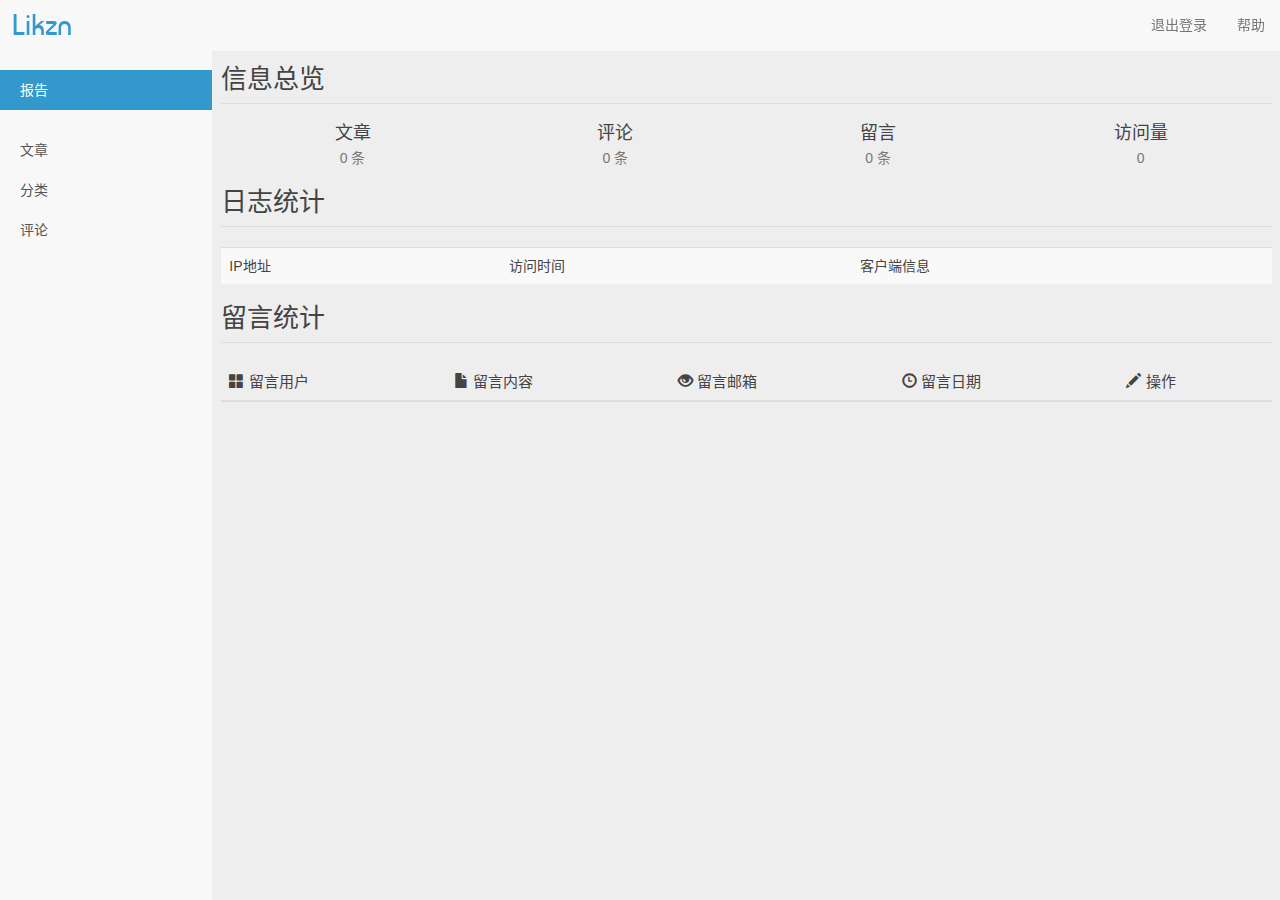
<file: src/main/resources/static/admin/main.html>
<!doctype html>
<html lang="zh-CN">
<head>
    <meta charset="utf-8">
    <meta name="renderer" content="webkit">
    <meta http-equiv="X-UA-Compatible" content="IE=edge">
    <meta name="viewport" content="width=device-width, initial-scale=1">
    <title>后台博客系统</title>
    <link rel="stylesheet" type="text/css" href="css/bootstrap.min.css">
    <link rel="stylesheet" type="text/css" href="css/style.css">
    <link rel="stylesheet" type="text/css" href="css/font-awesome.min.css">
    <link rel="apple-touch-icon-precomposed" href="images/icon/icon.png">
    <link rel="shortcut icon" href="images/icon/favicon.ico">
    <script src="js/jquery-2.1.4.min.js"></script>
    <!--[if gte IE 9]>
    <script src="js/jquery-1.11.1.min.js" type="text/javascript"></script>
    <script src="js/html5shiv.min.js" type="text/javascript"></script>
    <script src="js/respond.min.js" type="text/javascript"></script>
    <script src="js/selectivizr-min.js" type="text/javascript"></script>

    <![endif]-->
    <!--[if lt IE 9]>
    <script>window.location.href = 'upgrade-browser.html';</script>
    <![endif]-->
</head>

<body class="user-select">
<section class="container-fluid">
    <header>
        <nav class="navbar navbar-default navbar-fixed-top">
            <div class="container-fluid">
                <div class="navbar-header">
                    <button type="button" class="navbar-toggle collapsed" data-toggle="collapse"
                            data-target="#bs-example-navbar-collapse-1" aria-expanded="false"><span
                            class="sr-only">切换导航</span> <span class="icon-bar"></span> <span class="icon-bar"></span>
                        <span class="icon-bar"></span></button>
                    <a class="navbar-brand" href="#">Likzn</a></div>
                <div class="collapse navbar-collapse" id="bs-example-navbar-collapse-1">
                    <ul class="nav navbar-nav navbar-right">
                        <li><a href="/login" onClick="if(!confirm('是否确认退出？'))return false;">退出登录</a></li>
                        <li><a data-toggle="modal" data-target="#WeChat">帮助</a></li>
                    </ul>
                </div>
            </div>
        </nav>
    </header>
    <div class="row">
        <aside class="col-sm-3 col-md-2 col-lg-2 sidebar">
            <ul class="nav nav-sidebar">
                <li class="active"><a href="main.html">报告</a></li>
            </ul>
            <ul class="nav nav-sidebar">
                <li><a href="article.html">文章</a></li>
                <li><a href="notice.html">分类</a></li>
                <li><a href="comment.html">评论</a></li>
            </ul>
        </aside>
        <div class="col-sm-9 col-sm-offset-3 col-md-10 col-lg-10 col-md-offset-2 main" id="main">
            <h1 class="page-header">信息总览</h1>
            <div class="row placeholders">
                <div class="col-xs-6 col-sm-3 placeholder">
                    <h4>文章</h4>
                    <span class="text-muted" id="articleSum">0 条</span></div>
                <div class="col-xs-6 col-sm-3 placeholder">
                    <h4>评论</h4>
                    <span class="text-muted" id="articleCommentSum">0 条</span></div>
                <div class="col-xs-6 col-sm-3 placeholder">
                    <h4>留言</h4>
                    <span class="text-muted"id="commentSum">0 条</span></div>
                <div class="col-xs-6 col-sm-3 placeholder">
                    <h4>访问量</h4>
                    <span class="text-muted"id="visitSum">0</span></div>
            </div>
            <h1 class="page-header">日志统计</h1>
            <div class="table-responsive">
                <table class="table table-striped table-hover">
                    <tbody>
                    <tr>
                        <td>IP地址</td>
                        <td>访问时间</td>
                        <td>客户端信息</td>
                    </tr>
                    </tbody>
                </table>
            </div>
            <footer>
                <h1 class="page-header">留言统计</h1>
                <div class="table-responsive">
                    <table class="table table-striped table-hover">
                        <thead id="comment-visits">
                        <tr>
                            <th><span class="glyphicon glyphicon-th-large"></span> <span class="visible-lg">留言用户</span></th>
                            <th><span class="glyphicon glyphicon-file"></span> <span class="visible-lg">留言内容</span></th>
                            <th><span class="glyphicon glyphicon-eye-open"></span> <span class="visible-lg">留言邮箱</span></th>
                            <th><span class="glyphicon glyphicon-time"></span> <span class="visible-lg">留言日期</span></th>
                            <th><span class="glyphicon glyphicon-pencil"></span> <span class="visible-lg">操作</span></th>
                        </tr>
                        </thead>
                        <tbody>

                        </tbody>
                    </table>
                </div>
            </footer>
        </div>
    </div>
</section>
<!--个人信息模态框-->
<div class="modal fade" id="seeUserInfo" tabindex="-1" role="dialog" aria-labelledby="myModalLabel">
    <div class="modal-dialog" role="document">
        <form action="" method="post">
            <div class="modal-content">
                <div class="modal-header">
                    <button type="button" class="close" data-dismiss="modal" aria-label="Close"><span
                            aria-hidden="true">&times;</span></button>
                    <h4 class="modal-title">个人信息</h4>
                </div>
                <div class="modal-body">
                    <table class="table" style="margin-bottom:0px;">
                        <thead>
                        <tr></tr>
                        </thead>
                        <tbody>
                        <tr>
                            <td wdith="20%">姓名:</td>
                            <td width="80%"><input type="text" value="王雨" class="form-control" name="truename"
                                                   maxlength="10" autocomplete="off"/></td>
                        </tr>
                        <tr>
                            <td wdith="20%">用户名:</td>
                            <td width="80%"><input type="text" value="admin" class="form-control" name="username"
                                                   maxlength="10" autocomplete="off"/></td>
                        </tr>
                        <tr>
                            <td wdith="20%">电话:</td>
                            <td width="80%"><input type="text" value="18538078281" class="form-control" name="usertel"
                                                   maxlength="13" autocomplete="off"/></td>
                        </tr>
                        <tr>
                            <td wdith="20%">旧密码:</td>
                            <td width="80%"><input type="password" class="form-control" name="old_password"
                                                   maxlength="18" autocomplete="off"/></td>
                        </tr>
                        <tr>
                            <td wdith="20%">新密码:</td>
                            <td width="80%"><input type="password" class="form-control" name="password" maxlength="18"
                                                   autocomplete="off"/></td>
                        </tr>
                        <tr>
                            <td wdith="20%">确认密码:</td>
                            <td width="80%"><input type="password" class="form-control" name="new_password"
                                                   maxlength="18" autocomplete="off"/></td>
                        </tr>
                        </tbody>
                        <tfoot>
                        <tr></tr>
                        </tfoot>
                    </table>
                </div>
                <div class="modal-footer">
                    <button type="button" class="btn btn-default" data-dismiss="modal">取消</button>
                    <button type="submit" class="btn btn-primary">提交</button>
                </div>
            </div>
        </form>
    </div>
</div>
<!--个人登录记录模态框-->
<div class="modal fade" id="seeUserLoginlog" tabindex="-1" role="dialog" aria-labelledby="myModalLabel">
    <div class="modal-dialog" role="document">
        <div class="modal-content">
            <div class="modal-header">
                <button type="button" class="close" data-dismiss="modal" aria-label="Close"><span aria-hidden="true">&times;</span>
                </button>
                <h4 class="modal-title">登录记录</h4>
            </div>
            <div class="modal-body">
                <table class="table" style="margin-bottom:0px;">
                    <thead>
                    <tr>
                        <th>登录IP</th>
                        <th>登录时间</th>
                        <th>状态</th>
                    </tr>
                    </thead>
                    <tbody>
                    <tr>
                        <td>::1:55570</td>
                        <td>2016-01-08 15:50:28</td>
                        <td>成功</td>
                    </tr>
                    <tr>
                        <td>::1:64377</td>
                        <td>2016-01-08 10:27:44</td>
                        <td>成功</td>
                    </tr>
                    <tr>
                        <td>::1:64027</td>
                        <td>2016-01-08 10:19:25</td>
                        <td>成功</td>
                    </tr>
                    <tr>
                        <td>::1:57081</td>
                        <td>2016-01-06 10:35:12</td>
                        <td>成功</td>
                    </tr>
                    </tbody>
                </table>
            </div>
            <div class="modal-footer">
                <button type="button" class="btn btn-default" data-dismiss="modal">朕已阅</button>
            </div>
        </div>
    </div>
</div>
<!--微信二维码模态框-->
<div class="modal fade user-select" id="WeChat" tabindex="-1" role="dialog" aria-labelledby="WeChatModalLabel">
    <div class="modal-dialog" role="document" style="margin-top:120px;max-width:280px;">
        <div class="modal-content">
            <div class="modal-header">
                <button type="button" class="close" data-dismiss="modal" aria-label="Close"><span aria-hidden="true">&times;</span>
                </button>

                <h4 class="modal-title" id="WeChatModalLabel" style="cursor:default;">微信扫一扫</h4>
            </div>
            <div class="modal-body" style="text-align:center"><img src="images/weixin.jpg" alt="" style="cursor:pointer"/></div>
        </div>
    </div>
</div>
<!--提示模态框-->
<div class="modal fade user-select" id="areDeveloping" tabindex="-1" role="dialog"
     aria-labelledby="areDevelopingModalLabel">
    <div class="modal-dialog" role="document">
        <div class="modal-content">
            <div class="modal-header">
                <button type="button" class="close" data-dismiss="modal" aria-label="Close"><span aria-hidden="true">&times;</span>
                </button>
                <h4 class="modal-title" id="areDevelopingModalLabel" style="cursor:default;">该功能正在日以继夜的开发中…</h4>
            </div>
            <div class="modal-body"><img src="images/baoman/baoman_01.gif" alt="深思熟虑"/>
                <p style="padding:15px 15px 15px 100px; position:absolute; top:15px; cursor:default;">
                    很抱歉，程序猿正在日以继夜的开发此功能，本程序将会在以后的版本中持续完善！</p>
            </div>
            <div class="modal-footer">
                <button type="button" class="btn btn-primary" data-dismiss="modal">朕已阅</button>
            </div>
        </div>
    </div>
</div>
<!--右键菜单列表-->
<div id="rightClickMenu">
    <ul class="list-group rightClickMenuList">
        <li class="list-group-item disabled">欢迎访问异清轩博客</li>
        <li class="list-group-item"><span>IP：</span>172.16.10.129</li>
        <li class="list-group-item"><span>地址：</span>河南省郑州市</li>
        <li class="list-group-item"><span>系统：</span>Windows10</li>
        <li class="list-group-item"><span>浏览器：</span>Chrome47</li>
    </ul>
</div>
<script src="js/bootstrap.min.js"></script>
<script src="js/admin-scripts.js"></script>
<script src="js/adminJs/main.js"></script>
</body>
</html>
</file>
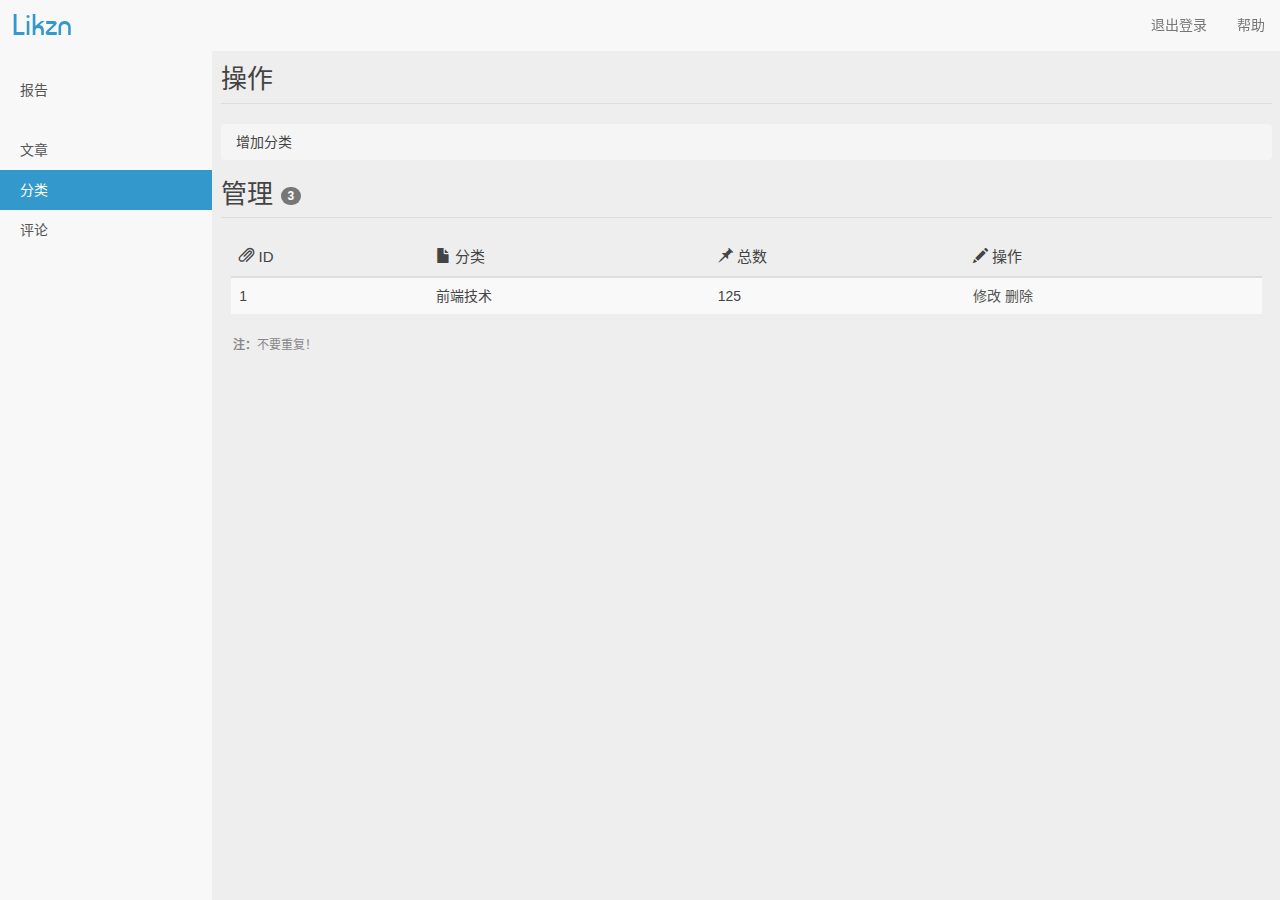
<file: src/main/resources/static/admin/notice.html>
<!doctype html>
<html lang="zh-CN">
<head>
    <meta charset="utf-8">
    <meta name="renderer" content="webkit">
    <meta http-equiv="X-UA-Compatible" content="IE=edge">
    <meta name="viewport" content="width=device-width, initial-scale=1">
    <title>后台博客系统</title>
    <link rel="stylesheet" type="text/css" href="css/bootstrap.min.css">
    <link rel="stylesheet" type="text/css" href="css/style.css">
    <link rel="stylesheet" type="text/css" href="css/font-awesome.min.css">
    <link rel="apple-touch-icon-precomposed" href="images/icon/icon.png">
    <link rel="shortcut icon" href="images/icon/favicon.ico">
    <script src="js/jquery-2.1.4.min.js"></script>
    <!--[if gte IE 9]>
    <script src="js/jquery-1.11.1.min.js" type="text/javascript"></script>
    <script src="js/html5shiv.min.js" type="text/javascript"></script>
    <script src="js/respond.min.js" type="text/javascript"></script>
    <script src="js/selectivizr-min.js" type="text/javascript"></script>
    <![endif]-->
    <!--[if lt IE 9]>
    <script>window.location.href = 'upgrade-browser.html';</script>
    <![endif]-->
</head>

<body class="user-select">
<section class="container-fluid">
    <header>
        <nav class="navbar navbar-default navbar-fixed-top">
            <div class="container-fluid">
                <div class="navbar-header">
                    <button type="button" class="navbar-toggle collapsed" data-toggle="collapse"
                            data-target="#bs-example-navbar-collapse-1" aria-expanded="false"><span
                            class="sr-only">切换导航</span> <span class="icon-bar"></span> <span class="icon-bar"></span>
                        <span class="icon-bar"></span></button>
                    <a class="navbar-brand" href="/">Likzn</a></div>
                <div class="collapse navbar-collapse" id="bs-example-navbar-collapse-1">
                    <ul class="nav navbar-nav navbar-right">
                        <li><a href="/Index/outLogin" onClick="if(!confirm('是否确认退出？'))return false;">退出登录</a></li>
                        <li><a data-toggle="modal" data-target="#WeChat">帮助</a></li>
                    </ul>
                </div>
            </div>
        </nav>
    </header>
    <div class="row">
        <aside class="col-sm-3 col-md-2 col-lg-2 sidebar">
            <ul class="nav nav-sidebar">
                <li><a href="main.html">报告</a></li>
            </ul>
            <ul class="nav nav-sidebar">
                <li><a href="article.html">文章</a></li>
                <li class="active"><a href="notice.html">分类</a></li>
                <li><a href="comment.html">评论</a></li>

            </ul>
        </aside>
        <div class="col-sm-9 col-sm-offset-3 col-md-10 col-lg-10 col-md-offset-2 main" id="main">
                <h1 class="page-header">操作</h1>
                <ol class="breadcrumb">
                    <li><span data-toggle="modal" data-target="#myModal" style="cursor:pointer">增加分类</span></li>
                    <div class="modal fade" id="myModal" tabindex="-1" role="dialog" aria-labelledby="myModalLabel">
                        <div class="modal-dialog" role="document">
                            <div class="modal-content">
                                <div class="modal-header">
                                    <button type="button" class="close" data-dismiss="modal" aria-label="Close"><span
                                            aria-hidden="true">&times;</span></button>
                                    <h4 class="modal-title" id="myModalLabel">增加分类</h4>
                                </div>
                                <div class="modal-body">

                                    <div class="row">
                                        <div class="col-md-12">
                                            <label>分类名称</label>
                                            <input class="form-control" id="articleTitle">
                                        </div>
                                    </div>
                                    <div class="row">
                                        <div class="col-md-12">
                                          <span class="prompt-text"><strong>注：</strong>不要重复！</span>
                                        </div>
                                    </div>

                                </div>
                                <div class="modal-footer">
                                    <button type="button" class="btn btn-default" data-dismiss="modal">关闭</button>
                                    <button type="button" class="btn btn-success">提交</button>
                                </div>
                            </div>
                        </div>
                    </div>
                </ol>
                <h1 class="page-header">管理 <span class="badge">3</span></h1>
                <div class="col-md-12">
                    <div class="table-responsive">
                        <table class="table table-striped table-hover">
                            <thead>
                            <tr>
                                <th><span class="glyphicon glyphicon-paperclip"></span> <span
                                        class="visible-lg">ID</span></th>
                                <th><span class="glyphicon glyphicon-file"></span> <span class="visible-lg">分类</span>
                                </th>
                                <th><span class="glyphicon glyphicon-pushpin"></span> <span class="visible-lg">总数</span>
                                </th>
                                <th><span class="glyphicon glyphicon-pencil"></span> <span class="visible-lg">操作</span>
                                </th>
                            </tr>
                            </thead>
                            <tbody>
                            <tr>
                                <td>1</td>
                                <td>前端技术</td>

                                <td>125</td>
                                <td><a  data-toggle="modal" data-target="#updateModal" style="cursor:pointer">修改</a> <a rel="1">删除</a></td>
                            </tr>
                            </tbody>
                        </table>
                        <span class="prompt-text"><strong>注：</strong>不要重复！</span></div>
                </div>
        </div>
    </div>
</section>
<!--个人信息模态框-->
<div class="modal fade" id="seeUserInfo" tabindex="-1" role="dialog" aria-labelledby="myModalLabel">
    <div class="modal-dialog" role="document">
        <form action="" method="post">
            <div class="modal-content">
                <div class="modal-header">
                    <button type="button" class="close" data-dismiss="modal" aria-label="Close"><span
                            aria-hidden="true">&times;</span></button>
                    <h4 class="modal-title">个人信息</h4>
                </div>
                <div class="modal-body">
                    <table class="table" style="margin-bottom:0px;">
                        <thead>
                        <tr></tr>
                        </thead>
                        <tbody>
                        <tr>
                            <td wdith="20%">姓名:</td>
                            <td width="80%"><input type="text" value="王雨" class="form-control" name="truename"
                                                   maxlength="10" autocomplete="off"/></td>
                        </tr>
                        <tr>
                            <td wdith="20%">用户名:</td>
                            <td width="80%"><input type="text" value="admin" class="form-control" name="username"
                                                   maxlength="10" autocomplete="off"/></td>
                        </tr>
                        <tr>
                            <td wdith="20%">电话:</td>
                            <td width="80%"><input type="text" value="18538078281" class="form-control" name="usertel"
                                                   maxlength="13" autocomplete="off"/></td>
                        </tr>
                        <tr>
                            <td wdith="20%">旧密码:</td>
                            <td width="80%"><input type="password" class="form-control" name="old_password"
                                                   maxlength="18" autocomplete="off"/></td>
                        </tr>
                        <tr>
                            <td wdith="20%">新密码:</td>
                            <td width="80%"><input type="password" class="form-control" name="password" maxlength="18"
                                                   autocomplete="off"/></td>
                        </tr>
                        <tr>
                            <td wdith="20%">确认密码:</td>
                            <td width="80%"><input type="password" class="form-control" name="new_password"
                                                   maxlength="18" autocomplete="off"/></td>
                        </tr>
                        </tbody>
                        <tfoot>
                        <tr></tr>
                        </tfoot>
                    </table>
                </div>
                <div class="modal-footer">
                    <button type="button" class="btn btn-default" data-dismiss="modal">取消</button>
                    <button type="submit" class="btn btn-primary">提交</button>
                </div>
            </div>
        </form>
    </div>
</div>
<!--个人登录记录模态框-->
<div class="modal fade" id="seeUserLoginlog" tabindex="-1" role="dialog" aria-labelledby="myModalLabel">
    <div class="modal-dialog" role="document">
        <div class="modal-content">
            <div class="modal-header">
                <button type="button" class="close" data-dismiss="modal" aria-label="Close"><span aria-hidden="true">&times;</span>
                </button>
                <h4 class="modal-title">登录记录</h4>
            </div>
            <div class="modal-body">
                <table class="table" style="margin-bottom:0px;">
                    <thead>
                    <tr>
                        <th>登录IP</th>
                        <th>登录时间</th>
                        <th>状态</th>
                    </tr>
                    </thead>
                    <tbody>
                    <tr>
                        <td>::1:55570</td>
                        <td>2016-01-08 15:50:28</td>
                        <td>成功</td>
                    </tr>
                    <tr>
                        <td>::1:64377</td>
                        <td>2016-01-08 10:27:44</td>
                        <td>成功</td>
                    </tr>
                    <tr>
                        <td>::1:64027</td>
                        <td>2016-01-08 10:19:25</td>
                        <td>成功</td>
                    </tr>
                    <tr>
                        <td>::1:57081</td>
                        <td>2016-01-06 10:35:12</td>
                        <td>成功</td>
                    </tr>
                    </tbody>
                </table>
            </div>
            <div class="modal-footer">
                <button type="button" class="btn btn-default" data-dismiss="modal">朕已阅</button>
            </div>
        </div>
    </div>
</div>
<!--微信二维码模态框-->
<div class="modal fade user-select" id="WeChat" tabindex="-1" role="dialog" aria-labelledby="WeChatModalLabel">
    <div class="modal-dialog" role="document" style="margin-top:120px;max-width:280px;">
        <div class="modal-content">
            <div class="modal-header">
                <button type="button" class="close" data-dismiss="modal" aria-label="Close"><span aria-hidden="true">&times;</span>
                </button>
                <h4 class="modal-title" id="WeChatModalLabel" style="cursor:default;">微信扫一扫</h4>
            </div>
            <div class="modal-body" style="text-align:center"><img src="images/weixin.jpg" alt=""
                                                                   style="cursor:pointer"/></div>
        </div>
    </div>
</div>
<!--提示模态框-->
<div class="modal fade user-select" id="areDeveloping" tabindex="-1" role="dialog"
     aria-labelledby="areDevelopingModalLabel">
    <div class="modal-dialog" role="document">
        <div class="modal-content">
            <div class="modal-header">
                <button type="button" class="close" data-dismiss="modal" aria-label="Close"><span aria-hidden="true">&times;</span>
                </button>
                <h4 class="modal-title" id="areDevelopingModalLabel" style="cursor:default;">该功能正在日以继夜的开发中…</h4>
            </div>
            <div class="modal-body"><img src="images/baoman/baoman_01.gif" alt="深思熟虑"/>
                <p style="padding:15px 15px 15px 100px; position:absolute; top:15px; cursor:default;">
                    很抱歉，程序猿正在日以继夜的开发此功能，本程序将会在以后的版本中持续完善！</p>
            </div>
            <div class="modal-footer">
                <button type="button" class="btn btn-primary" data-dismiss="modal">朕已阅</button>
            </div>
        </div>
    </div>
</div>
<!--修改分类模态框-->
<div class="modal fade" id="updateModal" tabindex="-1" role="dialog" aria-labelledby="myModalLabel">
    <div class="modal-dialog" role="document">
        <div class="modal-content">
            <div class="modal-header">
                <button type="button" class="close" data-dismiss="modal" aria-label="Close"><span
                        aria-hidden="true">&times;</span></button>
                <h4 class="modal-title">增加分类</h4>
            </div>
            <div class="modal-body">



                <div class="form-group categoryForm">
                    <label>分类名称：</label>
                    <select class="form-control" id="select-category"></select>
                    <label>修改名称：</label>
                    <input class="form-control" name="name" id="updateName"/>
                    <p class="help-block">注意：请不要重复填写分类名称！</p>
                    <div class="text-center">
                        <button id="updateCategoryBtn" class="btn btn-default"><i class="fa fa-refresh"></i>
                            确认更新
                        </button>
                    </div>
                </div>

            </div>

        </div>
    </div>
</div>

<!--右键菜单列表-->
<div id="rightClickMenu">
    <ul class="list-group rightClickMenuList">
        <li class="list-group-item disabled">欢迎访问异清轩博客</li>
        <li class="list-group-item"><span>IP：</span>172.16.10.129</li>
        <li class="list-group-item"><span>地址：</span>河南省郑州市</li>
        <li class="list-group-item"><span>系统：</span>Windows10</li>
        <li class="list-group-item"><span>浏览器：</span>Chrome47</li>
    </ul>
</div>
<script src="js/bootstrap.min.js"></script>
<script src="js/admin-scripts.js"></script>
<script>
    //是否确认删除
    $(function () {
        $("#main table tbody tr td a").click(function () {
            var name = $(this);
            var id = name.attr("rel"); //对应id
            if (event.srcElement.outerText == "删除") {
                if (window.confirm("此操作不可逆，是否确认？")) {
                    $.ajax({
                        type: "POST",
                        url: "/Article/delete",
                        data: "id=" + id,
                        cache: false, //不缓存此页面
                        success: function (data) {
                            window.location.reload();
                        }
                    });
                }
                ;
            }
            ;
        });
    });
</script>
</body>
</html>
</file>
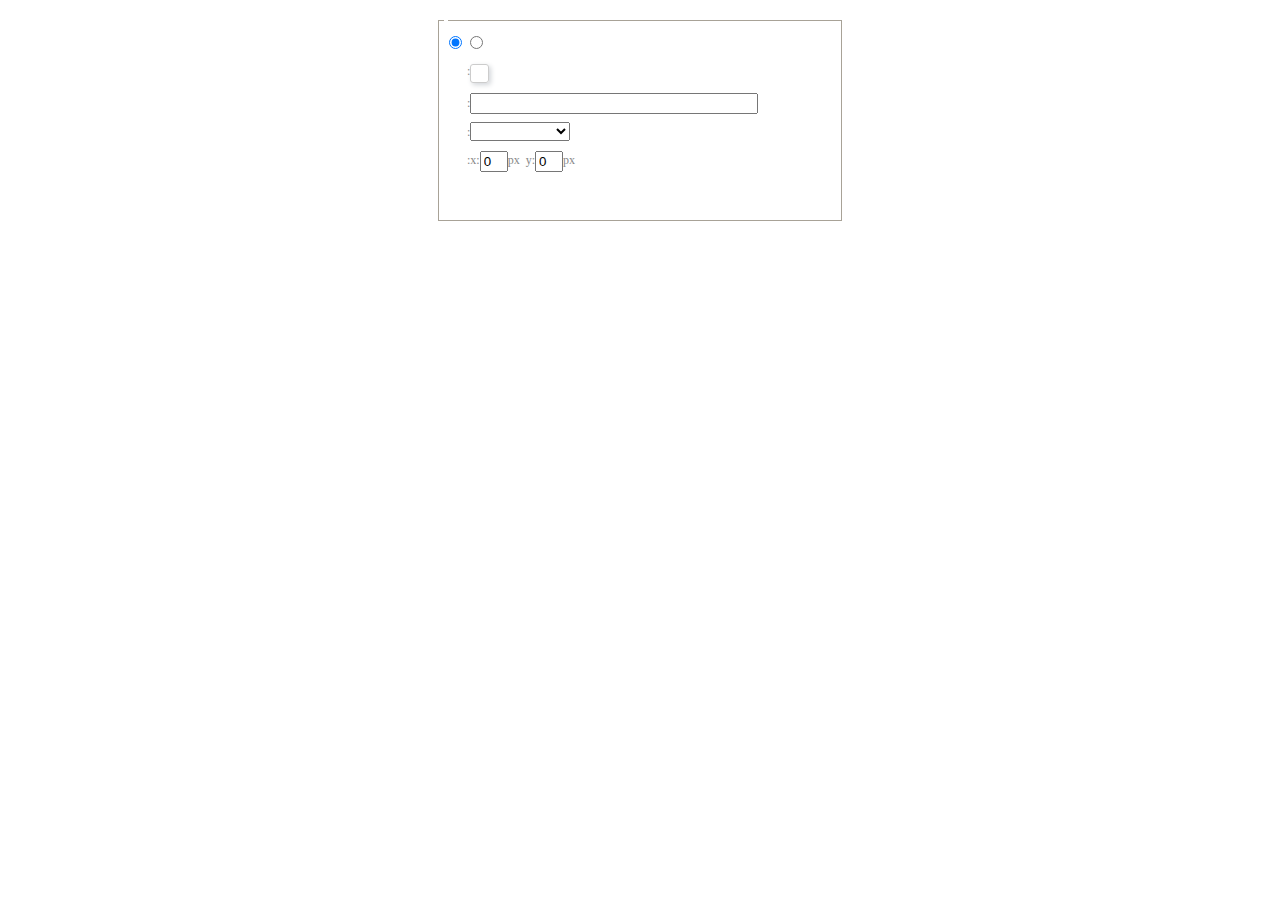
<file: src/main/resources/static/admin/lib/ueditor/dialogs/background/background.html>
<!DOCTYPE HTML>
<html>
<head>
    <meta http-equiv="Content-Type" content="text/html;charset=utf-8"/>
    <script type="text/javascript" src="../internal.js"></script>
    <link rel="stylesheet" type="text/css" href="background.css">
</head>
<body>
    <div id="bg_container" class="wrapper">
        <div id="tabHeads" class="tabhead">
            <span class="focus" data-content-id="normal"><var id="lang_background_normal"></var></span>
            <span class="" data-content-id="imgManager"><var id="lang_background_local"></var></span>
        </div>
        <div id="tabBodys" class="tabbody">
            <div id="normal" class="panel focus">
                <fieldset class="bgarea">
                    <legend><var id="lang_background_set"></var></legend>
                    <div class="content">
                        <div>
                            <label><input id="nocolorRadio" class="iptradio" type="radio" name="t" value="none" checked="checked"><var id="lang_background_none"></var></label>
                            <label><input id="coloredRadio" class="iptradio" type="radio" name="t" value="color"><var id="lang_background_colored"></var></label>
                        </div>
                        <div class="wrapcolor pl">
                            <div class="color">
                                <var id="lang_background_color"></var>:
                            </div>
                            <div id="colorPicker"></div>
                            <div class="clear"></div>
                        </div>
                        <div class="wrapcolor pl">
                            <label><var id="lang_background_netimg"></var>:</label><input class="txt" type="text" id="url">
                        </div>
                        <div id="alignment" class="alignment">
                            <var id="lang_background_align"></var>:<select id="repeatType">
                                <option value="center"></option>
                                <option value="repeat-x"></option>
                                <option value="repeat-y"></option>
                                <option value="repeat"></option>
                                <option value="self"></option>
                            </select>
                        </div>
                        <div id="custom" >
                            <var id="lang_background_position"></var>:x:<input type="text" size="1" id="x" maxlength="4" value="0">px&nbsp;&nbsp;y:<input type="text" size="1" id="y" maxlength="4" value="0">px
                        </div>
                    </div>
                </fieldset>

            </div>
            <div id="imgManager" class="panel">
                <div id="imageList" style=""></div>
            </div>
        </div>
    </div>
    <script type="text/javascript" src="background.js"></script>
</body>
</html>
</file>
<file: src/main/resources/static/css/et-font.css>
@font-face {
    font-family: 'et-line';
    src: url('../fonts/et-line.eot');
    src: url('../fonts/et-line.eot?#iefix') format('embedded-opentype'),
    url('../fonts/et-line.woff') format('woff'),
    url('../fonts/et-line.ttf') format('truetype'),
    url('../fonts/et-line.svg#et-line') format('svg');
    font-weight: normal;
    font-style: normal;
}

/* Use the following CSS code if you want to use data attributes for inserting your icons */
[data-icon]:before {
    font-family: 'et-line';
    content: attr(data-icon);
    speak: none;
    font-weight: normal;
    font-variant: normal;
    text-transform: none;
    line-height: 1;
    -webkit-font-smoothing: antialiased;
    -moz-osx-font-smoothing: grayscale;
    display: inline-block;
}

/* Use the following CSS code if you want to have a class per icon */
/*
Instead of a list of all class selectors,
you can use the generic selector below, but it's slower:
[class*="icon-"] {
*/
.icon-mobile, .icon-laptop, .icon-desktop, .icon-tablet, .icon-phone, .icon-document, .icon-documents, .icon-search, .icon-clipboard, .icon-newspaper, .icon-notebook, .icon-book-open, .icon-browser, .icon-calendar, .icon-presentation, .icon-picture, .icon-pictures, .icon-video, .icon-camera, .icon-printer, .icon-toolbox, .icon-briefcase, .icon-wallet, .icon-gift, .icon-bargraph, .icon-grid, .icon-expand, .icon-focus, .icon-edit, .icon-adjustments, .icon-ribbon, .icon-hourglass, .icon-lock, .icon-megaphone, .icon-shield, .icon-trophy, .icon-flag, .icon-map, .icon-puzzle, .icon-basket, .icon-envelope, .icon-streetsign, .icon-telescope, .icon-gears, .icon-key, .icon-paperclip, .icon-attachment, .icon-pricetags, .icon-lightbulb, .icon-layers, .icon-pencil, .icon-tools, .icon-tools-2, .icon-scissors, .icon-paintbrush, .icon-magnifying-glass, .icon-circle-compass, .icon-linegraph, .icon-mic, .icon-strategy, .icon-beaker, .icon-caution, .icon-recycle, .icon-anchor, .icon-profile-male, .icon-profile-female, .icon-bike, .icon-wine, .icon-hotairballoon, .icon-globe, .icon-genius, .icon-map-pin, .icon-dial, .icon-chat, .icon-heart, .icon-cloud, .icon-upload, .icon-download, .icon-target, .icon-hazardous, .icon-piechart, .icon-speedometer, .icon-global, .icon-compass, .icon-lifesaver, .icon-clock, .icon-aperture, .icon-quote, .icon-scope, .icon-alarmclock, .icon-refresh, .icon-happy, .icon-sad, .icon-facebook, .icon-twitter, .icon-googleplus, .icon-rss, .icon-tumblr, .icon-linkedin, .icon-dribbble {
    font-family: 'et-line';
    speak: none;
    font-style: normal;
    font-weight: normal;
    font-variant: normal;
    text-transform: none;
    line-height: 1;
    -webkit-font-smoothing: antialiased;
    -moz-osx-font-smoothing: grayscale;
    display: inline-block;
}

.icon-mobile:before {
    content: "\e000";
}

.icon-laptop:before {
    content: "\e001";
}

.icon-desktop:before {
    content: "\e002";
}

.icon-tablet:before {
    content: "\e003";
}

.icon-phone:before {
    content: "\e004";
}

.icon-document:before {
    content: "\e005";
}

.icon-documents:before {
    content: "\e006";
}

.icon-search:before {
    content: "\e007";
}

.icon-clipboard:before {
    content: "\e008";
}

.icon-newspaper:before {
    content: "\e009";
}

.icon-notebook:before {
    content: "\e00a";
}

.icon-book-open:before {
    content: "\e00b";
}

.icon-browser:before {
    content: "\e00c";
}

.icon-calendar:before {
    content: "\e00d";
}

.icon-presentation:before {
    content: "\e00e";
}

.icon-picture:before {
    content: "\e00f";
}

.icon-pictures:before {
    content: "\e010";
}

.icon-video:before {
    content: "\e011";
}

.icon-camera:before {
    content: "\e012";
}

.icon-printer:before {
    content: "\e013";
}

.icon-toolbox:before {
    content: "\e014";
}

.icon-briefcase:before {
    content: "\e015";
}

.icon-wallet:before {
    content: "\e016";
}

.icon-gift:before {
    content: "\e017";
}

.icon-bargraph:before {
    content: "\e018";
}

.icon-grid:before {
    content: "\e019";
}

.icon-expand:before {
    content: "\e01a";
}

.icon-focus:before {
    content: "\e01b";
}

.icon-edit:before {
    content: "\e01c";
}

.icon-adjustments:before {
    content: "\e01d";
}

.icon-ribbon:before {
    content: "\e01e";
}

.icon-hourglass:before {
    content: "\e01f";
}

.icon-lock:before {
    content: "\e020";
}

.icon-megaphone:before {
    content: "\e021";
}

.icon-shield:before {
    content: "\e022";
}

.icon-trophy:before {
    content: "\e023";
}

.icon-flag:before {
    content: "\e024";
}

.icon-map:before {
    content: "\e025";
}

.icon-puzzle:before {
    content: "\e026";
}

.icon-basket:before {
    content: "\e027";
}

.icon-envelope:before {
    content: "\e028";
}

.icon-streetsign:before {
    content: "\e029";
}

.icon-telescope:before {
    content: "\e02a";
}

.icon-gears:before {
    content: "\e02b";
}

.icon-key:before {
    content: "\e02c";
}

.icon-paperclip:before {
    content: "\e02d";
}

.icon-attachment:before {
    content: "\e02e";
}

.icon-pricetags:before {
    content: "\e02f";
}

.icon-lightbulb:before {
    content: "\e030";
}

.icon-layers:before {
    content: "\e031";
}

.icon-pencil:before {
    content: "\e032";
}

.icon-tools:before {
    content: "\e033";
}

.icon-tools-2:before {
    content: "\e034";
}

.icon-scissors:before {
    content: "\e035";
}

.icon-paintbrush:before {
    content: "\e036";
}

.icon-magnifying-glass:before {
    content: "\e037";
}

.icon-circle-compass:before {
    content: "\e038";
}

.icon-linegraph:before {
    content: "\e039";
}

.icon-mic:before {
    content: "\e03a";
}

.icon-strategy:before {
    content: "\e03b";
}

.icon-beaker:before {
    content: "\e03c";
}

.icon-caution:before {
    content: "\e03d";
}

.icon-recycle:before {
    content: "\e03e";
}

.icon-anchor:before {
    content: "\e03f";
}

.icon-profile-male:before {
    content: "\e040";
}

.icon-profile-female:before {
    content: "\e041";
}

.icon-bike:before {
    content: "\e042";
}

.icon-wine:before {
    content: "\e043";
}

.icon-hotairballoon:before {
    content: "\e044";
}

.icon-globe:before {
    content: "\e045";
}

.icon-genius:before {
    content: "\e046";
}

.icon-map-pin:before {
    content: "\e047";
}

.icon-dial:before {
    content: "\e048";
}

.icon-chat:before {
    content: "\e049";
}

.icon-heart:before {
    content: "\e04a";
}

.icon-cloud:before {
    content: "\e04b";
}

.icon-upload:before {
    content: "\e04c";
}

.icon-download:before {
    content: "\e04d";
}

.icon-target:before {
    content: "\e04e";
}

.icon-hazardous:before {
    content: "\e04f";
}

.icon-piechart:before {
    content: "\e050";
}

.icon-speedometer:before {
    content: "\e051";
}

.icon-global:before {
    content: "\e052";
}

.icon-compass:before {
    content: "\e053";
}

.icon-lifesaver:before {
    content: "\e054";
}

.icon-clock:before {
    content: "\e055";
}

.icon-aperture:before {
    content: "\e056";
}

.icon-quote:before {
    content: "\e057";
}

.icon-scope:before {
    content: "\e058";
}

.icon-alarmclock:before {
    content: "\e059";
}

.icon-refresh:before {
    content: "\e05a";
}

.icon-happy:before {
    content: "\e05b";
}

.icon-sad:before {
    content: "\e05c";
}

.icon-facebook:before {
    content: "\e05d";
}

.icon-twitter:before {
    content: "\e05e";
}

.icon-googleplus:before {
    content: "\e05f";
}

.icon-rss:before {
    content: "\e060";
}

.icon-tumblr:before {
    content: "\e061";
}

.icon-linkedin:before {
    content: "\e062";
}

.icon-dribbble:before {
    content: "\e063";
}
</file>
<file: src/main/resources/static/css/main.css>
/* =================================== */
/*	Basic Style 
/* =================================== */


body {
    background-color: #fff;
    font-family: 'Roboto', sans-serif;
    font-size: 16px;
    font-weight: 400;
    line-height: 28px;
    color: rgba(0,0,0,0.7);
    -webkit-font-smoothing: antialiased;
}

a {
    color: #5cace7;
    -webkit-transition: all 0.4s ease-in-out 0s;
       -moz-transition: all 0.4s ease-in-out 0s;
         -o-transition: all 0.4s ease-in-out 0s;
            transition: all 0.4s ease-in-out 0s;
}

iframe {
    border: 0;
    width: 100%;
}

.btn:focus, .btn:hover,
a, a:focus, a:hover {
    text-decoration: none;
    outline: 0;
}

a:focus, a:hover {
    color: inherit;
}

h1, h2, h3,
h4, h5, h6 {
    font-family: 'Raleway', sans-serif;
    font-weight: 700;
	margin: 0;
}

.list-none {
    margin: 0;
    padding: 0;
    list-style: none;
}
ul {
    padding-left: 0;
}

.btn {
    border: 0;
    border-radius: 0;
}

.btn-theme-color {
    background-color: #ff2b4a;
    color: #fff;
    font-size: 16px;
    font-weight: 500;
    padding: 11px 70px 13px;
    transition: 0.5s;
    border: 1px solid;
}

button.btn.btn-theme-color:hover{
    border-color:  #323232;
    background: transparent;
    color: #323232;
}

.section {
    padding-top: 124px;
    padding-bottom: 124px;
}

.title {
    text-align: center;
    margin-bottom: 52px;
}
.tlinks{text-indent:-9999px;height:0;line-height:0;font-size:0;overflow:hidden;}
.title h2 {
    font-size: 21px;
    letter-spacing: 4px;
    line-height: 32px;
    color: #323232;
    text-transform: uppercase;
    font-family: 'Raleway', sans-serif;
    font-weight: 600;
    margin-top: 0px;
    margin-bottom: 10px;
    position: relative;
    display: inline-block;
}
.title h2:before {
    content: '';
    position: absolute;
    z-index: 99;
    background-color: #ff2b4a;
    width: 6px;
    height: 6px;
    border-radius: 100%;
    left: -17px;
    top: 12px;
}
.title h2:after {
    content: '';
    position: absolute;
    z-index: 99;
    background-color: #ff2b4a;
    width: 6px;
    height: 6px;
    border-radius: 100%;
    right: -17px;
    top: 12px;
}

.title p {
    font-style: italic;
    font-size: 14px;
    color: #8E8E8E;
    margin-bottom: 70px;
    letter-spacing: .11rem;
    line-height: 25px;
}

/*=====================================================
    Header
======================================================*/

.site-header {
    padding: 40px 0;
    background-color: transparent;
    -webkit-transition: all 0.3s ease-in-out 0s;
       -moz-transition: all 0.3s ease-in-out 0s;
         -o-transition: all 0.3s ease-in-out 0s;
            transition: all 0.3s ease-in-out 0s;
}

.site-header.fixed {
    background-color: rgba(0,0,0,.6);
    padding: 15px 0;
}

.site-header .container {
    position: relative;
}

.navbar-brand {
    height: auto;
    padding: 0;
}

.logo {
    float: left;
    margin-top: 7px;
}

.nav-toggle {
    position: absolute;
    right: 15px;
    top: 50%;
    -webkit-transform: translateY(-50%);
       -moz-transform: translateY(-50%);
        -ms-transform: translateY(-50%);
         -o-transform: translateY(-50%);
            transform: translateY(-50%);
}

.toggle-btn {
    background-color: transparent;
    border: 0 none;
    padding: 0;
    outline: none;
}

.toggle-btn .icon-bar {
    background-color: #fff;
    display: block;
    height: 2px;
    margin-bottom: 5px;
    width: 25px;
    position: relative;
    -webkit-transition: all 0.3s ease-in-out 0s;
       -moz-transition: all 0.3s ease-in-out 0s;
         -o-transition: all 0.3s ease-in-out 0s;
            transition: all 0.3s ease-in-out 0s;
}

.toggle-btn.active .icon-bar:nth-child(2) {
    opacity: 0;
    visibility: hidden;
}

.toggle-btn.active .icon-bar:nth-child(1) {
    top: 9px;
    -webkit-transform: rotate(45deg);
       -moz-transform: rotate(45deg);
        -ms-transform: rotate(45deg);
         -o-transform: rotate(45deg);
            transform: rotate(45deg);
}

.toggle-btn.active .icon-bar:nth-child(3) {
    top: -5px;
    -webkit-transform: rotate(-45deg);
       -moz-transform: rotate(-45deg);
        -ms-transform: rotate(-45deg);
         -o-transform: rotate(-45deg);
            transform: rotate(-45deg);
}

.toggle-btn .icon-bar:last-child {
    margin-bottom: 0;
}

.nav-toggle + .navbar-collapse {
    margin-right: 43px;
}

.site-header .navbar-collapse {
    opacity: 0;
    visibility: hidden;
    -webkit-transition: all 0.2s ease-in-out 0s;
       -moz-transition: all 0.2s ease-in-out 0s;
         -o-transition: all 0.2s ease-in-out 0s;
            transition: all 0.2s ease-in-out 0s;
}

.site-header.active .navbar-collapse {
    opacity: 1;
    visibility: visible;
}

.site-header .navbar-nav > li > a {
    color: #fff;
    font-size: 12px;
    letter-spacing: 2px;
    text-transform: uppercase;
}
.navbar-default .navbar-nav>li>a:hover, .navbar-default .navbar-nav>li>a:focus {
    color: #fff;
}

/*=====================================================
    Home Banner
======================================================*/

.home-banner {
    background-position: center center;
    background-repeat: no-repeat;
    background-size: cover;
    position: relative;
    width: 100%;
    background-image: url('../img/education.jpg');
    background-size: cover;
}

.gradient {
    left: 0;
    opacity: 0.5;
    position: absolute;
    top: 0;
    left: 0;
    right: 0;
    bottom: 0;
}

.gradient {
    background: #002453;
    background: -moz-linear-gradient(45deg, #002453 0%, #ff2b4a 100%);
    background: -webkit-gradient(linear, left bottom, right top, color-stop(0%,#002453), color-stop(100%,#ff2b4a));
    background: -webkit-linear-gradient(45deg, #002453 0%,#ff2b4a 100%);
    background: -o-linear-gradient(45deg, #002453 0%,#ff2b4a 100%);
    background: -ms-linear-gradient(45deg, #002453 0%,#ff2b4a 100%);
    background: linear-gradient(45deg, #002453 0%,#ff2b4a 100%);
    filter: progid:DXImageTransform.Microsoft.gradient( startColorstr='#002453', endColorstr='#ff2b4a',GradientType=1 );
}

.dtable {
    display: table;
    vertical-align: middle;
    width: 100%;
}

.dtablecell {
    display: table-cell;
    vertical-align: middle;
    text-align: center;
}

.content-inner {
    position: relative;
    z-index: 10;
}

.banner-content {
    color: #fff;
}

.banner-content h1 {
    display: inline-block;
    font-size: 35px;
    padding: 15px 0 19px;
    text-transform: uppercase;
    letter-spacing: 30px;
    font-weight: 200;
}

.banner-content p {
    font-size: 16px;
    margin: 23px 0 0;
    letter-spacing: 10px;
    font-weight: 200;
    text-transform: uppercase;
}


/*=====================================================
    About
======================================================*/

.about {
    background: #F7F7F7;
    padding-top: 100px;
}
.about-intro {
    margin-top: 45px;
}

.about-intro h3 {
    font-size: 25px;
    font-weight: 400;
    color: #444;
    line-height: 1.5;
    letter-spacing: 5px;
    margin: 0;
    text-transform: uppercase;
}
.about-intro h5 {
    font-size: 16px;
    font-weight: normal;
    line-height: 25px;
    margin: 12px 0;
    color: #777;
}
.about-intro p {
    color: #666;
}
.about-intro .divider {
    display: block;
    margin: 20px 0px;
    width: 150px;
    height: 2px;
    background-color: #FF2B4A;
}

.about-intro .buttons {
    padding-top: 14px;
}


/*=====================================================
    Process
======================================================*/

.process-inner {
    width: 100%;
    text-align: center;
    -webkit-transition: all 0.3s ease;
    transition: all 0.3s ease;
}

.process-inner .icon-holder {
    position: relative;
    top: 70px;
    display: inline-block;
    padding: 10px;
    -webkit-transition: all 0.3s ease;
    transition: all 0.3s ease;
    background-color: #fff;
}

.process-inner .heading {
    position: relative;
    top: 60px;
    -webkit-transition: all 600ms cubic-bezier(0.68, -0.55, 0.265, 1.55);
    transition: all 600ms cubic-bezier(0.68, -0.55, 0.265, 1.55);
}
.proecess-block:nth-child(2) .process-inner{

}
.proecess-block:nth-child(2) .process-inner:hover {
    border:1px solid #835aeb;
}

.proecess-block:nth-child(3) .process-inner {

}
.proecess-block:nth-child(3) .process-inner:hover {
    border:1px solid #002453;
}

.proecess-block:nth-child(4) .process-inner {

}
.proecess-block:nth-child(4) .process-inner:hover {
    border-color: #ff2b4a;
}
.process-inner .icon-holder > img.icon {
    width: 40px;
}

.process-inner:hover {
    border-color: #00a8ff;
}

.process-inner:hover .icon-holder {
    top: -30px;
}

.process-inner:hover .heading {
    top: -30px;
}

.process-inner .description {
    width: 80%;
    margin: 0 auto;
    opacity: 0;
    padding-bottom: 40px;
    font-size: 14px;
    line-height: 20px;
    font-weight: 200;
    -webkit-transition: all 600ms cubic-bezier(0.68, -0.55, 0.265, 1.55);
    transition: all 600ms cubic-bezier(0.68, -0.55, 0.265, 1.55);
    -webkit-transform: scale(0);
    -ms-transform: scale(0);
    transform: scale(0);
}

.process-inner:hover .description {
    opacity: 1;
    -webkit-transform: scale(1);
    -ms-transform: scale(1);
    transform: scale(1);
}

.process {
    /*background-color: #f6f6f6;*/
}

.proecess-block .process-inner {
    background-color: transparent;
    color: #333;
    text-align: center;
    border:1px solid #dedede;
}



.process-inner i {
    font-size: 40px;
    margin-bottom: 35px;
    color:#FF2B4A;
}

.process-inner h4 {
    font-size: 16px;
    font-weight: 700;
    text-transform: uppercase;
}

/*=====================================================
    Experience
======================================================*/

.experience {
    background: transparent url("../img/education.jpg") no-repeat scroll center center / cover;
    position: relative;
}

.exp-block {
    background-color: rgba(0, 0, 0, 0.4);
    padding: 60px 40px;
    color: #fff;
}

.exp-block h3 {
    font-size: 20px;
    text-transform: uppercase;
    margin-bottom: 40px;
}
.exp-block h3 i {
    margin-right: 20px;
}

.exp-block li {
    border-bottom: 2px solid rgba(255, 255, 255, 0.25);
    margin-bottom: 20px;
    padding-bottom: 15px;
}

.exp-block li:last-child {
    border-bottom: 0;
    margin-bottom: 0;
    padding-bottom: 0;
}

.exp-block li h4 {
    font-family: Roboto,sans-serif;
    margin-bottom: 7px;
    font-weight: 400;
}
.exp-block li span {
    font-size: 13px;
}
.exp-block li p {
    font-size: 14px;
    line-height: 20px;
}



/*=====================================================
    Works
======================================================*/

.work-item {
    margin-bottom: 30px;
}

.work-item a {
    display: block;
    position: relative;
    color: #fff;
    overflow: hidden;
}

.portfolio-hover {
    background-color: rgba(0, 0, 0, 0.6);
    height: 100%;
    left: 0;
    padding: 10%;
    position: absolute;
    top: 0;
    width: 100%;
    opacity: 0;
    -webkit-transition: all 0.3s ease-in-out 0s;
       -moz-transition: all 0.3s ease-in-out 0s;
         -o-transition: all 0.3s ease-in-out 0s;
            transition: all 0.3s ease-in-out 0s;
}

.portfolio-hover:after {
    content: "";
    display: inline-block;
    height: 100%;
    vertical-align: middle;
}

.portfolio-description {
    
}

.portfolio-description h4 {
    font-size: 14px;
    margin-bottom: 15px;
    text-transform: uppercase;
    font-weight: 700;
}

.work-item:hover .portfolio-hover {
    opacity: 1;
}

.work-item:hover .portfolio-description {
   
}
#mygallery div img {
    transform: scale(1);
    -ms-transform: scale(1);
    -webkit-transform: scale(1);
    transition: all 2s cubic-bezier(0.23, 1, 0.32, 1) 0s;
    -moz-transition: all 2s cubic-bezier(0.23, 1, 0.32, 1) 0s;
    -webkit-transition: all 2s cubic-bezier(0.23, 1, 0.32, 1) 0s;
    -o-transition: all 2s cubic-bezier(0.23, 1, 0.32, 1) 0s;
}
   
.item-caption {
    position: absolute;
    color: #fff;
    bottom: -60px;
    left: 0px;
    padding-left: 30px;
    padding-right: 30px;
    text-align: left;
    transition: all 0.3s ease-in-out 0s;
    -moz-transition: all 0.3s ease-in-out 0s;
    -webkit-transition: all 0.3s ease-in-out 0s;
    -o-transition: all 0.3s ease-in-out 0s;
    opacity: 0;

}
.item-caption h4 {
    font-size: 15px;
    letter-spacing: 2px;
    line-height: 23px;
    font-weight: 600;
    text-transform: uppercase;
}
.item-caption p {
    text-transform: uppercase;
    font-size: 11px;
    letter-spacing: 1.5px;
    font-weight: 400;
    margin-top: 0;
    text-align: left;
    line-height: 20px;
    margin-top: 6px;
}
.item-musk {
    background: none repeat scroll 0 0 rgba(0, 0, 0, 0.7);
    height: 100%;
    position: absolute;
    transition: all 0.3s ease-in-out 0s;
    -moz-transition: all 0.3s ease-in-out 0s;
    -webkit-transition: all 0.3s ease-in-out 0s;
    -o-transition: all 0.3s ease-in-out 0s;
    width: 100%;
    top: 0;
    left: 0;
    bottom: 0;
    right: 0;
    opacity: 0;
    visibility: hidden;
    overflow: hidden;
}
#mygallery div:hover .item-caption {
    bottom: 30px;
    opacity: 1;

}
#mygallery div:hover .item-musk {
    opacity: 1;
    visibility: visible;
}
#mygallery div:hover img {
        transform: scale(1.1);
    transition: all 2s cubic-bezier(0.23, 1, 0.32, 1) 0s;
    width: 100%;

}

/*=====================================================
    testimonial
======================================================*/

.testimonial {
    background: url('../img/testimonial.jpeg') no-repeat;
    background-attachment: fixed;
    background-size: cover;
    padding-bottom: 100px;
    position: relative;
    color: #fff;
    padding:40px 0;
    text-align: center;
    padding: 100px 0;
}
.testimonial .title h2 {
    color: #fff;
}
.dark-overlay {
    width: 100%;
    height: 100%;
    position: absolute;
    top: 0;
    left: 0;
    background-color: rgba(0,0,0,0.75);
}
.testimonial .testimonial-slider {
    text-align: center;
    padding:0 130px;
}

.testimonial .testimonial-slider .signature {
    text-align: center;
    margin-top: 25px;
}
.testimonial .testimonial-slider p {
    font-family: 'Volkhov', serif;
    font-style: italic;
}
.testimonial .testimonial-slider span {
    text-transform: uppercase;
    font-weight: 600;
    letter-spacing: 3px;
    font-size: 16px;
    margin-bottom: 20px;
}
.owl-theme .owl-controls .owl-page span {
    width: 7px;
    height: 7px;
    background: transparent;
    border:2px solid #ccc;
}

.testimonial h4 {
    font-family: Roboto, sans-serif;
    margin-bottom: 10px;
}



/*=====================================================
    Contact
======================================================*/

.contact {
    /*background: transparent url("../img/exp.jpg") no-repeat scroll center center / cover;*/
    position: relative;
}

.contact-form input:not([type='submit']) {
    width: calc(100% / 3 - 15px);
    height: 45px;
    font-family: 'Open Sans', sans-serif;
    font-size: 13px;
    color: #888888;
    font-weight: 400;
    line-height: 45px;
    padding: 0 15px;
    float: left;
    margin-right: 15px;
    margin-bottom: 15px;
    background-color: #f9f9f9;
    border: 0px solid;
    outline: 0;
}
.contact-form textarea {
    width: calc(100% - 15px);
    font-family: 'Open Sans', sans-serif;
    font-size: 13px;
    color: #888888;
    font-weight: 400;
    padding: 15px;
    float: left;
    margin-bottom: 40px;
    background-color: #f9f9f9;
    border: 0px solid;
    outline: 0;
    resize: none;
}

.contact-form input:focus,
.contact-form textarea:focus{
    border-bottom: 1px solid #323232;
}
.contact-info {
    margin-bottom: 40px;
}
.contact-info h4,.contact-address h4 {
    font-family: 'Open Sans', sans-serif;
    font-size: 15px;
    font-weight: 700;
    line-height: 1;
    color: #000000;
    margin-top: 0;
    margin-bottom: 25px;
}
.contact-info p,.contact-address p{
    font-family: 'Open Sans', sans-serif;
    font-size: 13px;
    font-weight: 400;
    color: #888888;
    margin-bottom: 0px;
}
.contact-address ul li {
    font-size: 13px;
    font-weight: 400;
    color: #888888;
    list-style: none;
}
.contact-address ul li.phone {
    margin: 25px 0 10px;
    color: #ff2b4a;
} 

.contact .exp-block h3 {
    margin-bottom: 35px;
}

.exp-block + .exp-block {
    margin-top: 20px;
}

.cnt-block {
    padding-bottom: 33px;
    padding-top: 20px;
}

.contact .cnt-block h3 {
    margin-bottom: 25px;
}


/*=====================================================
    Contact
======================================================*/

.contact-form .form-control {
    background-color: transparent;
    border: 1px solid #fff;
    border-radius: 0;
    color: #fff;
    height: 50px;
    font-family: Roboto, sans-serif;
}

.contact-form textarea.form-control {
    height: 203px;
    margin-bottom: 15px;
    resize: vertical;
}

.contact-form .form-control:focus {
    box-shadow: none;
}

.input-field + .input-field {
    margin-top: 15px;
}

.form-control::-webkit-input-placeholder,
::-webkit-input-placeholder {
    color: inherit;
    opacity: 1;
}

.form-control:-moz-placeholder,
:-moz-placeholder { /* Firefox 18- */
    color: inherit;  
    opacity: 1;
}

.form-control::-moz-placeholder,
::-moz-placeholder {  /* Firefox 19+ */
    color: inherit;  
    opacity: 1;
}

.form-control:-ms-input-placeholder,
:-ms-input-placeholder {  
    color: inherit;  
    opacity: 1;
}



/*=====================================================
    Home Banner
======================================================*/

.footer {
    background-color: #F7F7F7;
}
.social-icons {
    padding:50px;
    
}
.social-icons a {
    color: #555;
    line-height: 30px;
    display: inline-block;
    padding: 10px;
    margin:0 8px;
    -webkit-transition: all .4s;
    -moz-transition: all .4s;
    -ms-transition: all .4s;
    -o-transition: all .4s;
    transition: all .4s;
}
.social-icons a i {
    font-size: 40px;
    vertical-align: middle;
}
.social-icons a:hover {
    background-color: #ff2b4a;
    color: #fff;
    border-radius: 100%;
}


.footer .copyright {
    font-size: 12px;
    color: #999;
    margin: 0;
    padding:20px 0;
    letter-spacing: 6px;
    border-top: 1px solid #EAEAEA;
}
.footer .copyright a {
    color: #ff2b4a;
}



/*============================================================
    Media Queries
============================================================*/

/*============================================================
	For Small Desktop
==============================================================*/

@media (min-width: 980px) and (max-width: 1150px) {

}


/*============================================================
	Tablet (Portrait) Design for a width of 768px
==============================================================*/

@media (min-width: 768px) and (max-width: 979px) {

}


/*============================================================
	Mobile (Portrait) Design for a width of 320px
==============================================================*/

@media only screen and (max-width: 767px) {
    .site-header .navbar-collapse {
        margin: 0;
        opacity: 1;
        visibility: visible;
    }
    .navbar-brand {
        margin-left: 15px;
    }
    .navbar-toggle {
        border: 0;
        border-radius: 0;
    }
    .navbar-toggle:hover,
    .navbar-toggle:focus {
        background-color: transparent !important;
    }
    .navbar-default .navbar-toggle .icon-bar {
        background-color: #fff;
    }

    .banner-content h1{
        letter-spacing: 11px;
    }

    .title h2:before,
    .title h2:after{
        display: none;
    }

    .site-header .navbar-collapse{
        background: rgba(0, 0, 0, 0.8);
    }
    .site-header.fixed .navbar-collapse{
        background: transparent;
    }

}


/*============================================================
	Mobile (Landscape) Design for a width of 480px
==============================================================*/

@media only screen and (min-width: 480px) and (max-width: 767px) {

}





/*--------------- #Preloader ---------------*/

#preloader {
    background-color: #fff;
    height: 100%;
    position: fixed;
    width: 100%;
    z-index: 10000;
}

@-webkit-keyframes preload-show-1 {
  from {
    -webkit-transform: rotateZ(60deg) rotateY(-90deg) rotateX(0deg);
            transform: rotateZ(60deg) rotateY(-90deg) rotateX(0deg);
    border-left-color: #9c2f2f;
  }
}
@keyframes preload-show-1 {
  from {
    -webkit-transform: rotateZ(60deg) rotateY(-90deg) rotateX(0deg);
            transform: rotateZ(60deg) rotateY(-90deg) rotateX(0deg);
    border-left-color: #9c2f2f;
  }
}
@-webkit-keyframes preload-hide-1 {
  to {
    -webkit-transform: rotateZ(60deg) rotateY(-90deg) rotateX(0deg);
            transform: rotateZ(60deg) rotateY(-90deg) rotateX(0deg);
    border-left-color: #9c2f2f;
  }
}
@keyframes preload-hide-1 {
  to {
    -webkit-transform: rotateZ(60deg) rotateY(-90deg) rotateX(0deg);
            transform: rotateZ(60deg) rotateY(-90deg) rotateX(0deg);
    border-left-color: #9c2f2f;
  }
}
@-webkit-keyframes preload-cycle-1 {
  5% {
    -webkit-transform: rotateZ(60deg) rotateY(90deg) rotateX(0deg);
            transform: rotateZ(60deg) rotateY(90deg) rotateX(0deg);
    border-left-color: #9c2f2f;
  }
  10%,
        75% {
    -webkit-transform: rotateZ(60deg) rotateY(0) rotateX(0deg);
            transform: rotateZ(60deg) rotateY(0) rotateX(0deg);
    border-left-color: #f7484e;
  }
  80%,
        100% {
    -webkit-transform: rotateZ(60deg) rotateY(90deg) rotateX(0deg);
            transform: rotateZ(60deg) rotateY(90deg) rotateX(0deg);
    border-left-color: #9c2f2f;
  }
}
@keyframes preload-cycle-1 {
  5% {
    -webkit-transform: rotateZ(60deg) rotateY(90deg) rotateX(0deg);
            transform: rotateZ(60deg) rotateY(90deg) rotateX(0deg);
    border-left-color: #9c2f2f;
  }
  10%,
        75% {
    -webkit-transform: rotateZ(60deg) rotateY(0) rotateX(0deg);
            transform: rotateZ(60deg) rotateY(0) rotateX(0deg);
    border-left-color: #f7484e;
  }
  80%,
        100% {
    -webkit-transform: rotateZ(60deg) rotateY(90deg) rotateX(0deg);
            transform: rotateZ(60deg) rotateY(90deg) rotateX(0deg);
    border-left-color: #9c2f2f;
  }
}
@-webkit-keyframes preload-show-2 {
  from {
    -webkit-transform: rotateZ(120deg) rotateY(-90deg) rotateX(0deg);
            transform: rotateZ(120deg) rotateY(-90deg) rotateX(0deg);
    border-left-color: #9c2f2f;
  }
}
@keyframes preload-show-2 {
  from {
    -webkit-transform: rotateZ(120deg) rotateY(-90deg) rotateX(0deg);
            transform: rotateZ(120deg) rotateY(-90deg) rotateX(0deg);
    border-left-color: #9c2f2f;
  }
}
@-webkit-keyframes preload-hide-2 {
  to {
    -webkit-transform: rotateZ(120deg) rotateY(-90deg) rotateX(0deg);
            transform: rotateZ(120deg) rotateY(-90deg) rotateX(0deg);
    border-left-color: #9c2f2f;
  }
}
@keyframes preload-hide-2 {
  to {
    -webkit-transform: rotateZ(120deg) rotateY(-90deg) rotateX(0deg);
            transform: rotateZ(120deg) rotateY(-90deg) rotateX(0deg);
    border-left-color: #9c2f2f;
  }
}
@-webkit-keyframes preload-cycle-2 {
  10% {
    -webkit-transform: rotateZ(120deg) rotateY(90deg) rotateX(0deg);
            transform: rotateZ(120deg) rotateY(90deg) rotateX(0deg);
    border-left-color: #9c2f2f;
  }
  15%,
        70% {
    -webkit-transform: rotateZ(120deg) rotateY(0) rotateX(0deg);
            transform: rotateZ(120deg) rotateY(0) rotateX(0deg);
    border-left-color: #f7484e;
  }
  75%,
        100% {
    -webkit-transform: rotateZ(120deg) rotateY(90deg) rotateX(0deg);
            transform: rotateZ(120deg) rotateY(90deg) rotateX(0deg);
    border-left-color: #9c2f2f;
  }
}
@keyframes preload-cycle-2 {
  10% {
    -webkit-transform: rotateZ(120deg) rotateY(90deg) rotateX(0deg);
            transform: rotateZ(120deg) rotateY(90deg) rotateX(0deg);
    border-left-color: #9c2f2f;
  }
  15%,
        70% {
    -webkit-transform: rotateZ(120deg) rotateY(0) rotateX(0deg);
            transform: rotateZ(120deg) rotateY(0) rotateX(0deg);
    border-left-color: #f7484e;
  }
  75%,
        100% {
    -webkit-transform: rotateZ(120deg) rotateY(90deg) rotateX(0deg);
            transform: rotateZ(120deg) rotateY(90deg) rotateX(0deg);
    border-left-color: #9c2f2f;
  }
}
@-webkit-keyframes preload-show-3 {
  from {
    -webkit-transform: rotateZ(180deg) rotateY(-90deg) rotateX(0deg);
            transform: rotateZ(180deg) rotateY(-90deg) rotateX(0deg);
    border-left-color: #9c2f2f;
  }
}
@keyframes preload-show-3 {
  from {
    -webkit-transform: rotateZ(180deg) rotateY(-90deg) rotateX(0deg);
            transform: rotateZ(180deg) rotateY(-90deg) rotateX(0deg);
    border-left-color: #9c2f2f;
  }
}
@-webkit-keyframes preload-hide-3 {
  to {
    -webkit-transform: rotateZ(180deg) rotateY(-90deg) rotateX(0deg);
            transform: rotateZ(180deg) rotateY(-90deg) rotateX(0deg);
    border-left-color: #9c2f2f;
  }
}
@keyframes preload-hide-3 {
  to {
    -webkit-transform: rotateZ(180deg) rotateY(-90deg) rotateX(0deg);
            transform: rotateZ(180deg) rotateY(-90deg) rotateX(0deg);
    border-left-color: #9c2f2f;
  }
}
@-webkit-keyframes preload-cycle-3 {
  15% {
    -webkit-transform: rotateZ(180deg) rotateY(90deg) rotateX(0deg);
            transform: rotateZ(180deg) rotateY(90deg) rotateX(0deg);
    border-left-color: #9c2f2f;
  }
  20%,
        65% {
    -webkit-transform: rotateZ(180deg) rotateY(0) rotateX(0deg);
            transform: rotateZ(180deg) rotateY(0) rotateX(0deg);
    border-left-color: #f7484e;
  }
  70%,
        100% {
    -webkit-transform: rotateZ(180deg) rotateY(90deg) rotateX(0deg);
            transform: rotateZ(180deg) rotateY(90deg) rotateX(0deg);
    border-left-color: #9c2f2f;
  }
}
@keyframes preload-cycle-3 {
  15% {
    -webkit-transform: rotateZ(180deg) rotateY(90deg) rotateX(0deg);
            transform: rotateZ(180deg) rotateY(90deg) rotateX(0deg);
    border-left-color: #9c2f2f;
  }
  20%,
        65% {
    -webkit-transform: rotateZ(180deg) rotateY(0) rotateX(0deg);
            transform: rotateZ(180deg) rotateY(0) rotateX(0deg);
    border-left-color: #f7484e;
  }
  70%,
        100% {
    -webkit-transform: rotateZ(180deg) rotateY(90deg) rotateX(0deg);
            transform: rotateZ(180deg) rotateY(90deg) rotateX(0deg);
    border-left-color: #9c2f2f;
  }
}
@-webkit-keyframes preload-show-4 {
  from {
    -webkit-transform: rotateZ(240deg) rotateY(-90deg) rotateX(0deg);
            transform: rotateZ(240deg) rotateY(-90deg) rotateX(0deg);
    border-left-color: #9c2f2f;
  }
}
@keyframes preload-show-4 {
  from {
    -webkit-transform: rotateZ(240deg) rotateY(-90deg) rotateX(0deg);
            transform: rotateZ(240deg) rotateY(-90deg) rotateX(0deg);
    border-left-color: #9c2f2f;
  }
}
@-webkit-keyframes preload-hide-4 {
  to {
    -webkit-transform: rotateZ(240deg) rotateY(-90deg) rotateX(0deg);
            transform: rotateZ(240deg) rotateY(-90deg) rotateX(0deg);
    border-left-color: #9c2f2f;
  }
}
@keyframes preload-hide-4 {
  to {
    -webkit-transform: rotateZ(240deg) rotateY(-90deg) rotateX(0deg);
            transform: rotateZ(240deg) rotateY(-90deg) rotateX(0deg);
    border-left-color: #9c2f2f;
  }
}
@-webkit-keyframes preload-cycle-4 {
  20% {
    -webkit-transform: rotateZ(240deg) rotateY(90deg) rotateX(0deg);
            transform: rotateZ(240deg) rotateY(90deg) rotateX(0deg);
    border-left-color: #9c2f2f;
  }
  25%,
        60% {
    -webkit-transform: rotateZ(240deg) rotateY(0) rotateX(0deg);
            transform: rotateZ(240deg) rotateY(0) rotateX(0deg);
    border-left-color: #f7484e;
  }
  65%,
        100% {
    -webkit-transform: rotateZ(240deg) rotateY(90deg) rotateX(0deg);
            transform: rotateZ(240deg) rotateY(90deg) rotateX(0deg);
    border-left-color: #9c2f2f;
  }
}
@keyframes preload-cycle-4 {
  20% {
    -webkit-transform: rotateZ(240deg) rotateY(90deg) rotateX(0deg);
            transform: rotateZ(240deg) rotateY(90deg) rotateX(0deg);
    border-left-color: #9c2f2f;
  }
  25%,
        60% {
    -webkit-transform: rotateZ(240deg) rotateY(0) rotateX(0deg);
            transform: rotateZ(240deg) rotateY(0) rotateX(0deg);
    border-left-color: #f7484e;
  }
  65%,
        100% {
    -webkit-transform: rotateZ(240deg) rotateY(90deg) rotateX(0deg);
            transform: rotateZ(240deg) rotateY(90deg) rotateX(0deg);
    border-left-color: #9c2f2f;
  }
}
@-webkit-keyframes preload-show-5 {
  from {
    -webkit-transform: rotateZ(300deg) rotateY(-90deg) rotateX(0deg);
            transform: rotateZ(300deg) rotateY(-90deg) rotateX(0deg);
    border-left-color: #9c2f2f;
  }
}
@keyframes preload-show-5 {
  from {
    -webkit-transform: rotateZ(300deg) rotateY(-90deg) rotateX(0deg);
            transform: rotateZ(300deg) rotateY(-90deg) rotateX(0deg);
    border-left-color: #9c2f2f;
  }
}
@-webkit-keyframes preload-hide-5 {
  to {
    -webkit-transform: rotateZ(300deg) rotateY(-90deg) rotateX(0deg);
            transform: rotateZ(300deg) rotateY(-90deg) rotateX(0deg);
    border-left-color: #9c2f2f;
  }
}
@keyframes preload-hide-5 {
  to {
    -webkit-transform: rotateZ(300deg) rotateY(-90deg) rotateX(0deg);
            transform: rotateZ(300deg) rotateY(-90deg) rotateX(0deg);
    border-left-color: #9c2f2f;
  }
}
@-webkit-keyframes preload-cycle-5 {
  25% {
    -webkit-transform: rotateZ(300deg) rotateY(90deg) rotateX(0deg);
            transform: rotateZ(300deg) rotateY(90deg) rotateX(0deg);
    border-left-color: #9c2f2f;
  }
  30%,
        55% {
    -webkit-transform: rotateZ(300deg) rotateY(0) rotateX(0deg);
            transform: rotateZ(300deg) rotateY(0) rotateX(0deg);
    border-left-color: #f7484e;
  }
  60%,
        100% {
    -webkit-transform: rotateZ(300deg) rotateY(90deg) rotateX(0deg);
            transform: rotateZ(300deg) rotateY(90deg) rotateX(0deg);
    border-left-color: #9c2f2f;
  }
}
@keyframes preload-cycle-5 {
  25% {
    -webkit-transform: rotateZ(300deg) rotateY(90deg) rotateX(0deg);
            transform: rotateZ(300deg) rotateY(90deg) rotateX(0deg);
    border-left-color: #9c2f2f;
  }
  30%,
        55% {
    -webkit-transform: rotateZ(300deg) rotateY(0) rotateX(0deg);
            transform: rotateZ(300deg) rotateY(0) rotateX(0deg);
    border-left-color: #f7484e;
  }
  60%,
        100% {
    -webkit-transform: rotateZ(300deg) rotateY(90deg) rotateX(0deg);
            transform: rotateZ(300deg) rotateY(90deg) rotateX(0deg);
    border-left-color: #9c2f2f;
  }
}
@-webkit-keyframes preload-show-6 {
  from {
    -webkit-transform: rotateZ(360deg) rotateY(-90deg) rotateX(0deg);
            transform: rotateZ(360deg) rotateY(-90deg) rotateX(0deg);
    border-left-color: #9c2f2f;
  }
}
@keyframes preload-show-6 {
  from {
    -webkit-transform: rotateZ(360deg) rotateY(-90deg) rotateX(0deg);
            transform: rotateZ(360deg) rotateY(-90deg) rotateX(0deg);
    border-left-color: #9c2f2f;
  }
}
@-webkit-keyframes preload-hide-6 {
  to {
    -webkit-transform: rotateZ(360deg) rotateY(-90deg) rotateX(0deg);
            transform: rotateZ(360deg) rotateY(-90deg) rotateX(0deg);
    border-left-color: #9c2f2f;
  }
}
@keyframes preload-hide-6 {
  to {
    -webkit-transform: rotateZ(360deg) rotateY(-90deg) rotateX(0deg);
            transform: rotateZ(360deg) rotateY(-90deg) rotateX(0deg);
    border-left-color: #9c2f2f;
  }
}
@-webkit-keyframes preload-cycle-6 {
  30% {
    -webkit-transform: rotateZ(360deg) rotateY(90deg) rotateX(0deg);
            transform: rotateZ(360deg) rotateY(90deg) rotateX(0deg);
    border-left-color: #9c2f2f;
  }
  35%,
        50% {
    -webkit-transform: rotateZ(360deg) rotateY(0) rotateX(0deg);
            transform: rotateZ(360deg) rotateY(0) rotateX(0deg);
    border-left-color: #f7484e;
  }
  55%,
        100% {
    -webkit-transform: rotateZ(360deg) rotateY(90deg) rotateX(0deg);
            transform: rotateZ(360deg) rotateY(90deg) rotateX(0deg);
    border-left-color: #9c2f2f;
  }
}
@keyframes preload-cycle-6 {
  30% {
    -webkit-transform: rotateZ(360deg) rotateY(90deg) rotateX(0deg);
            transform: rotateZ(360deg) rotateY(90deg) rotateX(0deg);
    border-left-color: #9c2f2f;
  }
  35%,
        50% {
    -webkit-transform: rotateZ(360deg) rotateY(0) rotateX(0deg);
            transform: rotateZ(360deg) rotateY(0) rotateX(0deg);
    border-left-color: #f7484e;
  }
  55%,
        100% {
    -webkit-transform: rotateZ(360deg) rotateY(90deg) rotateX(0deg);
            transform: rotateZ(360deg) rotateY(90deg) rotateX(0deg);
    border-left-color: #9c2f2f;
  }
}
@-webkit-keyframes preload-flip {
  0% {
    -webkit-transform: rotateY(0deg) rotateZ(-60deg);
            transform: rotateY(0deg) rotateZ(-60deg);
  }
  100% {
    -webkit-transform: rotateY(360deg) rotateZ(-60deg);
            transform: rotateY(360deg) rotateZ(-60deg);
  }
}
@keyframes preload-flip {
  0% {
    -webkit-transform: rotateY(0deg) rotateZ(-60deg);
            transform: rotateY(0deg) rotateZ(-60deg);
  }
  100% {
    -webkit-transform: rotateY(360deg) rotateZ(-60deg);
            transform: rotateY(360deg) rotateZ(-60deg);
  }
}

.preloader {
  position: absolute;
  top: 50%;
  left: 50%;
  font-size: 20px;
  display: block;
  width: 3.75em;
  height: 4.25em;
  margin-left: -1.875em;
  margin-top: -2.125em;
  -webkit-transform-origin: center center;
      -ms-transform-origin: center center;
          transform-origin: center center;
  -webkit-transform: rotateY(180deg) rotateZ(-60deg);
          transform: rotateY(180deg) rotateZ(-60deg);
}
.preloader .slice {
  border-top: 1.125em solid transparent;
  border-right: none;
  border-bottom: 1em solid transparent;
  border-left: 1.875em solid #f7484e;
  position: absolute;
  top: 0px;
  left: 50%;
  -webkit-transform-origin: left bottom;
      -ms-transform-origin: left bottom;
          transform-origin: left bottom;
  border-radius: 3px 3px 0 0;
}
.preloader .slice:nth-child(1) {
  -webkit-transform: rotateZ(60deg) rotateY(0deg) rotateX(0);
          transform: rotateZ(60deg) rotateY(0deg) rotateX(0);
  -webkit-animation: 0.15s linear 0.82s preload-hide-1 both 1;
          animation: 0.15s linear 0.82s preload-hide-1 both 1;
}
.preloader .slice:nth-child(2) {
  -webkit-transform: rotateZ(120deg) rotateY(0deg) rotateX(0);
          transform: rotateZ(120deg) rotateY(0deg) rotateX(0);
  -webkit-animation: 0.15s linear 0.74s preload-hide-2 both 1;
          animation: 0.15s linear 0.74s preload-hide-2 both 1;
}
.preloader .slice:nth-child(3) {
  -webkit-transform: rotateZ(180deg) rotateY(0deg) rotateX(0);
          transform: rotateZ(180deg) rotateY(0deg) rotateX(0);
  -webkit-animation: 0.15s linear 0.66s preload-hide-3 both 1;
          animation: 0.15s linear 0.66s preload-hide-3 both 1;
}
.preloader .slice:nth-child(4) {
  -webkit-transform: rotateZ(240deg) rotateY(0deg) rotateX(0);
          transform: rotateZ(240deg) rotateY(0deg) rotateX(0);
  -webkit-animation: 0.15s linear 0.58s preload-hide-4 both 1;
          animation: 0.15s linear 0.58s preload-hide-4 both 1;
}
.preloader .slice:nth-child(5) {
  -webkit-transform: rotateZ(300deg) rotateY(0deg) rotateX(0);
          transform: rotateZ(300deg) rotateY(0deg) rotateX(0);
  -webkit-animation: 0.15s linear 0.5s preload-hide-5 both 1;
          animation: 0.15s linear 0.5s preload-hide-5 both 1;
}
.preloader .slice:nth-child(6) {
  -webkit-transform: rotateZ(360deg) rotateY(0deg) rotateX(0);
          transform: rotateZ(360deg) rotateY(0deg) rotateX(0);
  -webkit-animation: 0.15s linear 0.42s preload-hide-6 both 1;
          animation: 0.15s linear 0.42s preload-hide-6 both 1;
}
.preloader.loading {
  -webkit-animation: 2s preload-flip steps(2) infinite both;
          animation: 2s preload-flip steps(2) infinite both;
}
.preloader.loading .slice:nth-child(1) {
  -webkit-transform: rotateZ(60deg) rotateY(90deg) rotateX(0);
          transform: rotateZ(60deg) rotateY(90deg) rotateX(0);
  -webkit-animation: 2s preload-cycle-1 linear infinite both;
          animation: 2s preload-cycle-1 linear infinite both;
}
.preloader.loading .slice:nth-child(2) {
  -webkit-transform: rotateZ(120deg) rotateY(90deg) rotateX(0);
          transform: rotateZ(120deg) rotateY(90deg) rotateX(0);
  -webkit-animation: 2s preload-cycle-2 linear infinite both;
          animation: 2s preload-cycle-2 linear infinite both;
}
.preloader.loading .slice:nth-child(3) {
  -webkit-transform: rotateZ(180deg) rotateY(90deg) rotateX(0);
          transform: rotateZ(180deg) rotateY(90deg) rotateX(0);
  -webkit-animation: 2s preload-cycle-3 linear infinite both;
          animation: 2s preload-cycle-3 linear infinite both;
}
.preloader.loading .slice:nth-child(4) {
  -webkit-transform: rotateZ(240deg) rotateY(90deg) rotateX(0);
          transform: rotateZ(240deg) rotateY(90deg) rotateX(0);
  -webkit-animation: 2s preload-cycle-4 linear infinite both;
          animation: 2s preload-cycle-4 linear infinite both;
}
.preloader.loading .slice:nth-child(5) {
  -webkit-transform: rotateZ(300deg) rotateY(90deg) rotateX(0);
          transform: rotateZ(300deg) rotateY(90deg) rotateX(0);
  -webkit-animation: 2s preload-cycle-5 linear infinite both;
          animation: 2s preload-cycle-5 linear infinite both;
}
.preloader.loading .slice:nth-child(6) {
  -webkit-transform: rotateZ(360deg) rotateY(90deg) rotateX(0);
          transform: rotateZ(360deg) rotateY(90deg) rotateX(0);
  -webkit-animation: 2s preload-cycle-6 linear infinite both;
          animation: 2s preload-cycle-6 linear infinite both;
}
</file>
<file: src/main/resources/static/css/about.css>
#content{
    margin-top: 130px;
}
</file>
<file: src/main/resources/static/admin/css/style.css>
@charset "utf-8";
body, div, dl, dt, dd, ul, ol, li, h1, h2, h3, h4, h5, h6, pre, code, form, button, input, fieldset, legend, input, textarea, p, blockquote, th, td, article, aside, details, figcaption, figure, #footer, #header, hgroup, menu, nav, section {
	margin: 0;
	padding: 0;
}
body, dl, dt, dd, ul, ol, li, h1, h2, h3, h4, h5, h6, form, button, input, textarea, p, span, th, td, article, aside, nav, section, img, a, table, tbody, tr, label {
	outline: none;
	transition: all 0.30s ease-in-out;
	-webkit-transition: all 0.30s ease-in-out;
	-moz-transition: all 0.30s ease-in-out;
	-o-transition: all 0.30s ease-in-out;
	-ms-transition: all 0.30s ease-in-out;
}
dl, dt, dd, ul, ol, li, h1, h2, h3, h4, h5, h6, p, span, th, tr, td {
	cursor: default;
}
article, aside, details, figcaption, figure, footer, header, hgroup, main, nav, section, summary {
	display: block;
}
body {
	color: #444;
	background-color: #EEE;
	overflow-x: hidden;
	padding-top: 50px;
}
/*页面滚动条*/
html::-webkit-scrollbar {
 width:6px;
 height:6px;
 background:#CCC;
}
html::-webkit-scrollbar-button {
 display:none;
}
html::-webkit-scrollbar-track-piece {
 display:none;
}
html::-webkit-scrollbar-thumb {
 background:#999;
}
html::-webkit-scrollbar-thumb:hover {
 background:#3399CC;
}
/*模态框滚动条*/
.modal-body::-webkit-scrollbar {
 width:3px;
 height:3px;
 border-radius:20px;
}
.modal-body::-webkit-scrollbar-button {
 display:none;
}
.modal-body::-webkit-scrollbar-track-piece {
 display:none;
}
.modal-body::-webkit-scrollbar-thumb {
 background:#CCC;
 border-radius:20px;
}
/*公共*/
a {
	color: #555;
	cursor: pointer;
	text-decoration: none;
}
a:hover {
	color: #3399CC;
	text-decoration: none;
}
li {
	display: list-item;
	list-style: none;
	text-align: -webkit-match-parent;
}
button.close:hover span {
	-moz-transition: all 0.8s ease-in-out;
	-webkit-transition: all 0.8s ease-in-out;
	-o-transition: all 0.8s ease-in-out;
	-ms-transition: all 0.8s ease-in-out;
	transition: all 0.8s ease-in-out;
	-moz-transform: rotate(360deg);
	-webkit-transform: rotate(360deg);
	-o-transform: rotate(360deg);
	-ms-transform: rotate(360deg);
	transform: rotate(360deg);
}
.btn-default {
	border-color: #DDD;
	color: #666;
}
.btn-default:hover, .btn-default:focus, .btn-default:active, .btn-default.active, .open > .dropdown-toggle.btn-default {
	border-color: #BBB;
	color: #444;
}
.btn-primary {
	background-color: #3399CC;
	border-color: #3399CC;
}
.btn-primary:hover, .btn-primary:focus, .btn-primary:active, .btn-primary.active, .open > .dropdown-toggle.btn-primary {
	background-color: #3399CC;
	border-color: #3399CC;
	opacity: 0.85;
	filter: alpha(opacity=85);
}
.btn-danger {
	background-color: #FF5E52;
	border-color: #FF5E52;
}
.btn-danger:hover, .btn-danger:focus, .btn-danger:active, .btn-danger.active, .open > .dropdown-toggle.btn-danger {
	background-color: #EF4639;
	border-color: #EF4639;
}
button.disabled {
	cursor: no-drop;
}
body, input, button, textarea, select {
	font-family: "Microsoft YaHei", "微软雅黑", "Lantinghei SC", "Open Sans", Arial, "Hiragino Sans GB", "STHeiti", "WenQuanYi Micro Hei", SimSun, sans-serif;
}
/*定义字体*/
@font-face {
	font-family: 'TaurusNormal';
	src: url('../fonts/TaurusNormal.woff') format('woff'), url('../fonts/TaurusNormal.ttf') format('truetype'), url('../fonts/TaurusNormal.svg') format('svg');
}
/*禁止文字选中*/
.user-select {
	-webkit-user-select: none;
	-moz-user-select: none;
	-ms-user-select: none;
	-khtml-user-select: none;
	user-select: none;
}
/*鼠标选中内容样式*/
::selection {
	background: #444;
	color: #FFF;
}
::-moz-selection {
background:#444;
color:#FFF;
}
::-webkit-selection {
background:#444;
color:#FFF;
}
/*布局容器*/
.container-fluid {
	padding-right: 0;
	padding-left: 0;
	margin-right: 0;
	margin-left: 0;
}
/*栅格系统*/
.col-lg-1, .col-lg-10, .col-lg-11, .col-lg-12, .col-lg-2, .col-lg-3, .col-lg-4, .col-lg-5, .col-lg-6, .col-lg-7, .col-lg-8, .col-lg-9, .col-md-1, .col-md-10, .col-md-11, .col-md-12, .col-md-2, .col-md-3, .col-md-4, .col-md-5, .col-md-6, .col-md-7, .col-md-8, .col-md-9, .col-sm-1, .col-sm-10, .col-sm-11, .col-sm-12, .col-sm-2, .col-sm-3, .col-sm-4, .col-sm-5, .col-sm-6, .col-sm-7, .col-sm-8, .col-sm-9, .col-xs-1, .col-xs-10, .col-xs-11, .col-xs-12, .col-xs-2, .col-xs-3, .col-xs-4, .col-xs-5, .col-xs-6, .col-xs-7, .col-xs-8, .col-xs-9 {
    position: relative;
    min-height: 1px;
    padding-right: 10px;
    padding-left: 10px;
}
.table>tbody>tr>td, .table>tbody>tr>th, .table>tfoot>tr>td, .table>tfoot>tr>th, .table>thead>tr>td, .table>thead>tr>th {
    padding: 8px;
    line-height: 1.42857143;
    vertical-align: middle;
    border-top: 1px solid #ddd;
}
/*文本域滚动条*/
textarea::-webkit-scrollbar {
 width:3px;
 height:3px;
 border-radius:20px;
}
textarea::-webkit-scrollbar-button {
 display:none;
}
textarea::-webkit-scrollbar-track-piece {
 display:none;
}
textarea::-webkit-scrollbar-thumb {
 background:#999;
}
/*头部样式*/
.container-fluid>.navbar-header {
	margin: 0 !important;
}
.navbar-default {
	border-color: #f8f8f8;
}
.navbar>.container-fluid .navbar-brand {
	font-family: TaurusNormal;
	font-size: 26px;
	line-height: 26px;
	color: #777;
	margin-left: 0 !important;
}
.navbar>.container-fluid .navbar-brand:hover {
	color:#3399CC;
	-webkit-transform: scale(1.1);
	transform: scale(1.1);
	-webkit-transition-timing-function: cubic-bezier(0.47, 2.02, 0.31, -0.36);
	transition-timing-function: cubic-bezier(0.47, 2.02, 0.31, -0.36);
}
.dropdown-menu {
	min-width: 0px;
}
.container-fluid>.navbar-collapse {
	margin-right: 0px;
	margin-left: 0px;
}
.navbar-nav {
	margin: 0;
}
.row {
	margin-right: 0px;
	margin-left: 0px;
}
/*侧边导航样式*/
.sidebar {
	display: none;
}
.sidebar::-webkit-scrollbar {
 width:1px;
 height:1px;
 border-radius:20px;
}
.sidebar::-webkit-scrollbar-button {
 display:none;
}
.sidebar::-webkit-scrollbar-track-piece {
 display:none;
}
.sidebar::-webkit-scrollbar-thumb {
 background:#CCC;
 border-radius:20px;
}

@media (min-width: 768px) {
.sidebar {
	position: fixed;
	top: 50px;
	bottom: 0;
	left: 0;
	z-index: 1000;
	display: block;
	padding: 20px;
	overflow-x: hidden;
	overflow-y: auto;
	background-color: #f8f8f8;
	border-right: 1px solid #eee;
}
}
.nav-sidebar {
	margin-right: -21px;
	margin-bottom: 20px;
	margin-left: -20px;
}
.nav-sidebar li a:hover {
	padding-left: 30px;
}
.nav-sidebar > li > a {
	padding-right: 20px;
	padding-left: 20px;
}
.nav-sidebar > .active > a, .nav-sidebar > .active > a:hover, .nav-sidebar > .active > a:focus {
	color: #fff;
	background-color: #3399CC;
}
/*内容主体样式*/
.main {
	padding:15px 8px;
}

@media (max-width: 768px) {
.main {
	padding:5px 0px;
}
}
.main .page-header {
	font-size: 26px;
	margin-top: 0;
	border-bottom: 1px solid #DDD;
}
.placeholders {
	text-align: center;
}
.placeholders h4 {
	margin-bottom: 5px;
}
.placeholder {
	margin-bottom: 20px;
}
.placeholder img {
	display: inline-block;
	border-radius: 50%;
}
/*表格超出滚动条样式*/
.table-responsive::-webkit-scrollbar {
 width:1px;
 height:1px;
 border-radius:20px;
}
.table-responsive::-webkit-scrollbar-button {
 display:none;
}
.table-responsive::-webkit-scrollbar-track-piece {
 display:none;
}
.table-responsive::-webkit-scrollbar-thumb {
 background:#CCC;
 border-radius:20px;
}
.table thead tr th {
	font-size: 15px;
	font-weight: 500;
}
.operation {
	display: inline-block;
	float: left;
	margin: 10px 0;
}
.pagenav {
	display: inline-block;
	float: right;
	margin: 10px 0;
}

@media (max-width: 820px) {
.message_footer {
	width: 100%;
}
.operation {
	display: none;
}
.pagenav {
}
}
.form-seting {
	width: auto;
}
/*工具提示*/
.tooltip-inner {
	max-width: 200px;
	padding: 3px 8px;
	color: #FFF;
	text-align: center;
	background-color: #3399CC;
	border-radius: 4px;/*opacity:.7;*/
}
.tooltip.top .tooltip-arrow {
	bottom: 0;
	left: 50%;
	margin-left: -5px;
	border-width: 5px 5px 0;
	border-top-color: #3399CC;
}
.tooltip.top-left .tooltip-arrow {
	right: 5px;
	bottom: 0;
	margin-bottom: -5px;
	border-width: 5px 5px 0;
	border-top-color: #3399CC;
}
.tooltip.top-right .tooltip-arrow {
	bottom: 0;
	left: 5px;
	margin-bottom: -5px;
	border-width: 5px 5px 0;
	border-top-color: #3399CC;
}
.tooltip.right .tooltip-arrow {
	top: 50%;
	left: 0;
	margin-top: -5px;
	border-width: 5px 5px 5px 0;
	border-right-color: #3399CC;
}
.tooltip.left .tooltip-arrow {
	top: 50%;
	right: 0;
	margin-top: -5px;
	border-width: 5px 0 5px 5px;
	border-left-color: #3399CC;
}
.tooltip.bottom .tooltip-arrow {
	top: 0;
	left: 50%;
	margin-left: -5px;
	border-width: 0 5px 5px;
	border-bottom-color: #3399CC;
}
.tooltip.bottom-left .tooltip-arrow {
	top: 0;
	right: 5px;
	margin-top: -5px;
	border-width: 0 5px 5px;
	border-bottom-color: #3399CC;
}
.tooltip.bottom-right .tooltip-arrow {
	top: 0;
	left: 5px;
	margin-top: -5px;
	border-width: 0 5px 5px;
	border-bottom-color: #3399CC;
}
/*右键菜单*/
#rightClickMenu {
	display: none;
	position: fixed;
	z-index: 99999;
}
#rightClickMenu>ul>li {
	cursor: pointer;
}
#rightClickMenu>ul>li>span {
	width: 65px;
	display: inline-block;
}
#rightClickMenu>ul>li.rightClickMenuActive {
	color: #3399CC;
}
#rightClickMenu>ul>li.disabled {
	cursor: no-drop;
	color: #666;
}
/*将表单边框阴影设置为空*/
.form-control {
	box-shadow: none;
	-webkit-box-shadow: none;
	-moz-box-shadow: none;
}
.form-control:focus {
	border: #CCC solid 1px;
	box-shadow: none;
	-webkit-box-shadow: none;
	-moz-box-shadow: none;
}
.input-control {
	display: block;
	color: #555;
	background-color: #fff;
	background-image: none;
	border: 1px solid #ccc;
	border-radius: 4px;
	-webkit-box-shadow: inset 0 1px 1px rgba(0,0,0,.075);
	box-shadow: inset 0 1px 1px rgba(0,0,0,.075);
	-webkit-transition: border-color ease-in-out .15s, -webkit-box-shadow ease-in-out .15s;
	-o-transition: border-color ease-in-out .15s, box-shadow ease-in-out .15s;
	transition: border-color ease-in-out .15s, box-shadow ease-in-out .15s;
	box-shadow: none;
	-webkit-box-shadow: none;
	-moz-box-shadow: none;
}
.input-control:focus {
	box-shadow: none;
	-webkit-box-shadow: none;
	-moz-box-shadow: none;
}
textarea {
	resize: none;
}
.table td {
	cursor: pointer;
}
/*个人信息模态框*/
#seeUserInfo .modal-dialog {
	max-width: 450px;
}
.modal-title {
	color: #3399CC;
}
#seeUserInfo .modal-body tr td {
	vertical-align: inherit;
}
@media (min-width: 1200px){
th span.visible-lg {
    display: inline-block !important;
}
}
input[type=checkbox], input[type=radio] {
    cursor: pointer;
    display: inline-block;
    line-height: 0;
    height: 16px;
    margin: -4px 4px 0 0;
    outline: 0;
    padding: 0!important;
    vertical-align: middle;
    width: 16px;
    min-width: 16px;
}
/*summernote富文本编辑器样式*/
.note-editor.note-frame {
    border:none !important;
}
.note-editable{
	min-height:400px;
	max-height:500px;
}
.note-editable::-webkit-scrollbar {
 width:3px;
 height:3px;
 border-radius:20px;
}
.note-editable::-webkit-scrollbar-button {
 display:none;
}
.note-editable::-webkit-scrollbar-track-piece {
 display:none;
}
.note-editable::-webkit-scrollbar-thumb {
 background:#CCC;
 border-radius:20px;
}
/*ueditor富文本编辑器样式*/
.edui-editor-iframeholder{
	min-height:350px;
}
/*增加文章功能盒子*/
.add-article-box{
	background:#FFF;
	margin-bottom:20px;
	-moz-box-shadow: 0px 1px 5px rgba(0,0,0,.1);
	-webkit-box-shadow: 0px 1px 5px rgba(0,0,0,.1);
	box-shadow: 0px 1px 5px rgba(0,0,0,.1);
}
.add-article-box-title{
    font-size: 16px;
    padding: 8px 10px;
    margin: 0;
	border-bottom:#EEE solid 1px;
}
.add-article-box-content{
	padding:10px 15px;
}
.add-article-box-content input{
	margin-bottom:5px;
}
.add-article-box-footer{
	border-top:#EEE solid 1px;
	padding:5px 10px;
	background:#F8F8F8;
	height:45px;
	clear: both;
}
.add-article-box-footer button{
	float:right;
}
/*增加文章栏目选择*/
.add-article-box-content .category-list{
}
.add-article-box-content label{
	font-weight:500;
	cursor:pointer;
}
.add-article-box-content input[type=radio]{
    vertical-align: sub;
}
.add-article-box-content .category-list label em{
	font-size:12px;
}
.add-article-box-content .category-list label:hover{
	color:#3399CC;
}
.add-article-box-content .category-list label:hover span{
	color:#000;
}
.form-group label{
	font-weight:500;
}
#main .prompt-text{
	display:inline-block;
	color:#888;
	font-size:12px;
	margin: 2px;
}
</file>
<file: src/main/resources/static/admin/lib/ueditor/dialogs/background/background.css>
.wrapper{ width: 424px;margin: 10px auto; zoom:1;position: relative}
.tabbody{height:225px;}
.tabbody .panel { position: absolute;width:100%; height:100%;background: #fff; display: none;}
.tabbody .focus { display: block;}

body{font-size: 12px;color: #888;overflow: hidden;}
input,label{vertical-align:middle}
.clear{clear: both;}
.pl{padding-left: 18px;padding-left: 23px\9;}

#imageList {width: 420px;height: 215px;margin-top: 10px;overflow: hidden;overflow-y: auto;}
#imageList div {float: left;width: 100px;height: 95px;margin: 5px 10px;}
#imageList img {cursor: pointer;border: 2px solid white;}

.bgarea{margin: 10px;padding: 5px;height: 84%;border: 1px solid #A8A297;}
.content div{margin: 10px 0 10px 5px;}
.content .iptradio{margin: 0px 5px 5px 0px;}
.txt{width:280px;}

.wrapcolor{height: 19px;}
div.color{float: left;margin: 0;}
#colorPicker{width: 17px;height: 17px;border: 1px solid #CCC;display: inline-block;border-radius: 3px;box-shadow: 2px 2px 5px #D3D6DA;margin: 0;float: left;}
div.alignment,#custom{margin-left: 23px;margin-left: 28px\9;}
#custom input{height: 15px;min-height: 15px;width:20px;}
#repeatType{width:100px;}


/* 图片管理样式 */
#imgManager {
    width: 100%;
    height: 225px;
}
#imgManager #imageList{
    width: 100%;
    overflow-x: hidden;
    overflow-y: auto;
}
#imgManager ul {
    display: block;
    list-style: none;
    margin: 0;
    padding: 0;
}
#imgManager li {
    float: left;
    display: block;
    list-style: none;
    padding: 0;
    width: 113px;
    height: 113px;
    margin: 9px 0 0 19px;
    background-color: #eee;
    overflow: hidden;
    cursor: pointer;
    position: relative;
}
#imgManager li.clearFloat {
    float: none;
    clear: both;
    display: block;
    width:0;
    height:0;
    margin: 0;
    padding: 0;
}
#imgManager li img {
    cursor: pointer;
}
#imgManager li .icon {
    cursor: pointer;
    width: 113px;
    height: 113px;
    position: absolute;
    top: 0;
    left: 0;
    z-index: 2;
    border: 0;
    background-repeat: no-repeat;
}
#imgManager li .icon:hover {
    width: 107px;
    height: 107px;
    border: 3px solid #1094fa;
}
#imgManager li.selected .icon {
    background-image: url(images/success.png);
    background-position: 75px 75px;
}
#imgManager li.selected .icon:hover {
    width: 107px;
    height: 107px;
    border: 3px solid #1094fa;
    background-position: 72px 72px;
}
</file>
<file: src/main/resources/static/css/justifiedGallery.min.css>
/*!
 * Justified Gallery - v3.6.0
 * http://miromannino.github.io/Justified-Gallery/
 * Copyright (c) 2015 Miro Mannino
 * Licensed under the MIT license.
 */

@-webkit-keyframes justified-gallery-show-caption-animation {
    from {
        opacity: 0
    }
    to {
        opacity: .7
    }
}
@-moz-keyframes justified-gallery-show-caption-animation {
    from {
        opacity: 0
    }
    to {
        opacity: .7
    }
}
@-o-keyframes justified-gallery-show-caption-animation {
    from {
        opacity: 0
    }
    to {
        opacity: .7
    }
}
@keyframes justified-gallery-show-caption-animation {
    from {
        opacity: 0
    }
    to {
        opacity: .7
    }
}
@-webkit-keyframes justified-gallery-show-entry-animation {
    from {
        opacity: 0
    }
    to {
        opacity: 1
    }
}
@-moz-keyframes justified-gallery-show-entry-animation {
    from {
        opacity: 0
    }
    to {
        opacity: 1
    }
}
@-o-keyframes justified-gallery-show-entry-animation {
    from {
        opacity: 0
    }
    to {
        opacity: 1
    }
}
@keyframes justified-gallery-show-entry-animation {
    from {
        opacity: 0
    }
    to {
        opacity: 1
    }
}
.justified-gallery {
    width: 100%;
    position: relative;
    overflow: hidden
}
.justified-gallery>a,
.justified-gallery>div {
    position: absolute;
    display: inline-block;
    overflow: hidden;
    opacity: 0;
    filter: alpha(opacity=0)
}
.justified-gallery>a>img,
.justified-gallery>div>img,
.justified-gallery>a>a>img,
.justified-gallery>div>a>img {
    position: absolute;
    top: 50%;
    left: 50%;
    margin: 0;
    padding: 0;
    border: 0
}
.justified-gallery>a>.caption,
.justified-gallery>div>.caption {
    display: none;
    position: absolute;
    bottom: 0;
    padding: 5px;
    background-color: #000;
    left: 0;
    right: 0;
    margin: 0;
    color: #fff;
    font-size: 12px;
    font-weight: 300;
    font-family: sans-serif
}
.justified-gallery>a>.caption.caption-visible,
.justified-gallery>div>.caption.caption-visible {
    display: initial;
    opacity: .7;
    filter: "alpha(opacity=70)";
    -webkit-animation: justified-gallery-show-caption-animation 500ms 0 ease;
    -moz-animation: justified-gallery-show-caption-animation 500ms 0 ease;
    -ms-animation: justified-gallery-show-caption-animation 500ms 0 ease
}
.justified-gallery>.entry-visible {
    opacity: 1;
    filter: alpha(opacity=100);
    -webkit-animation: justified-gallery-show-entry-animation 500ms 0 ease;
    -moz-animation: justified-gallery-show-entry-animation 500ms 0 ease;
    -ms-animation: justified-gallery-show-entry-animation 500ms 0 ease
}
.justified-gallery>.jg-filtered {
    display: none
}
.justified-gallery>.spinner {
    position: absolute;
    bottom: 0;
    margin-left: -24px;
    padding: 10px 0;
    left: 50%;
    opacity: initial;
    filter: initial;
    overflow: initial
}
.justified-gallery>.spinner>span {
    display: inline-block;
    opacity: 0;
    filter: alpha(opacity=0);
    width: 8px;
    height: 8px;
    margin: 0 4px;
    background-color: #000;
    border-top-left-radius: 6px;
    border-top-right-radius: 6px;
    border-bottom-right-radius: 6px;
    border-bottom-left-radius: 6px
}
</file>
